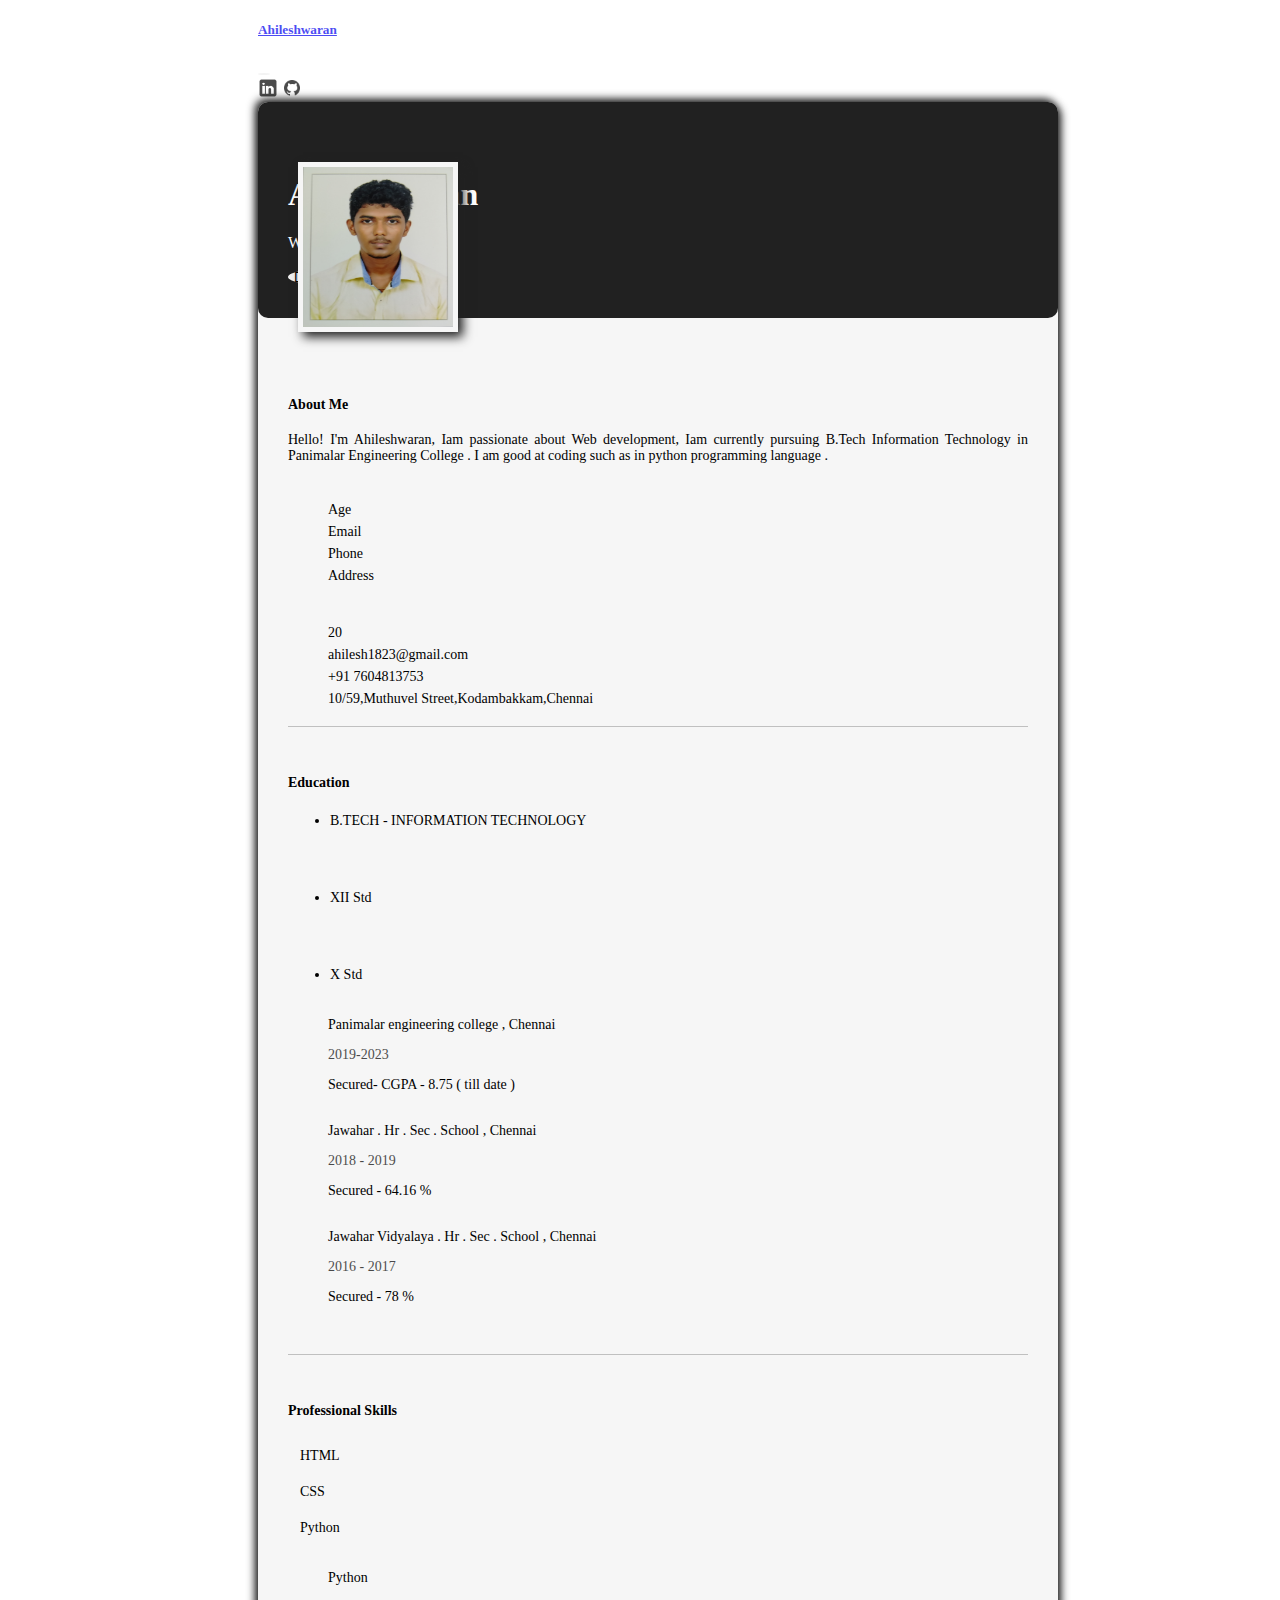
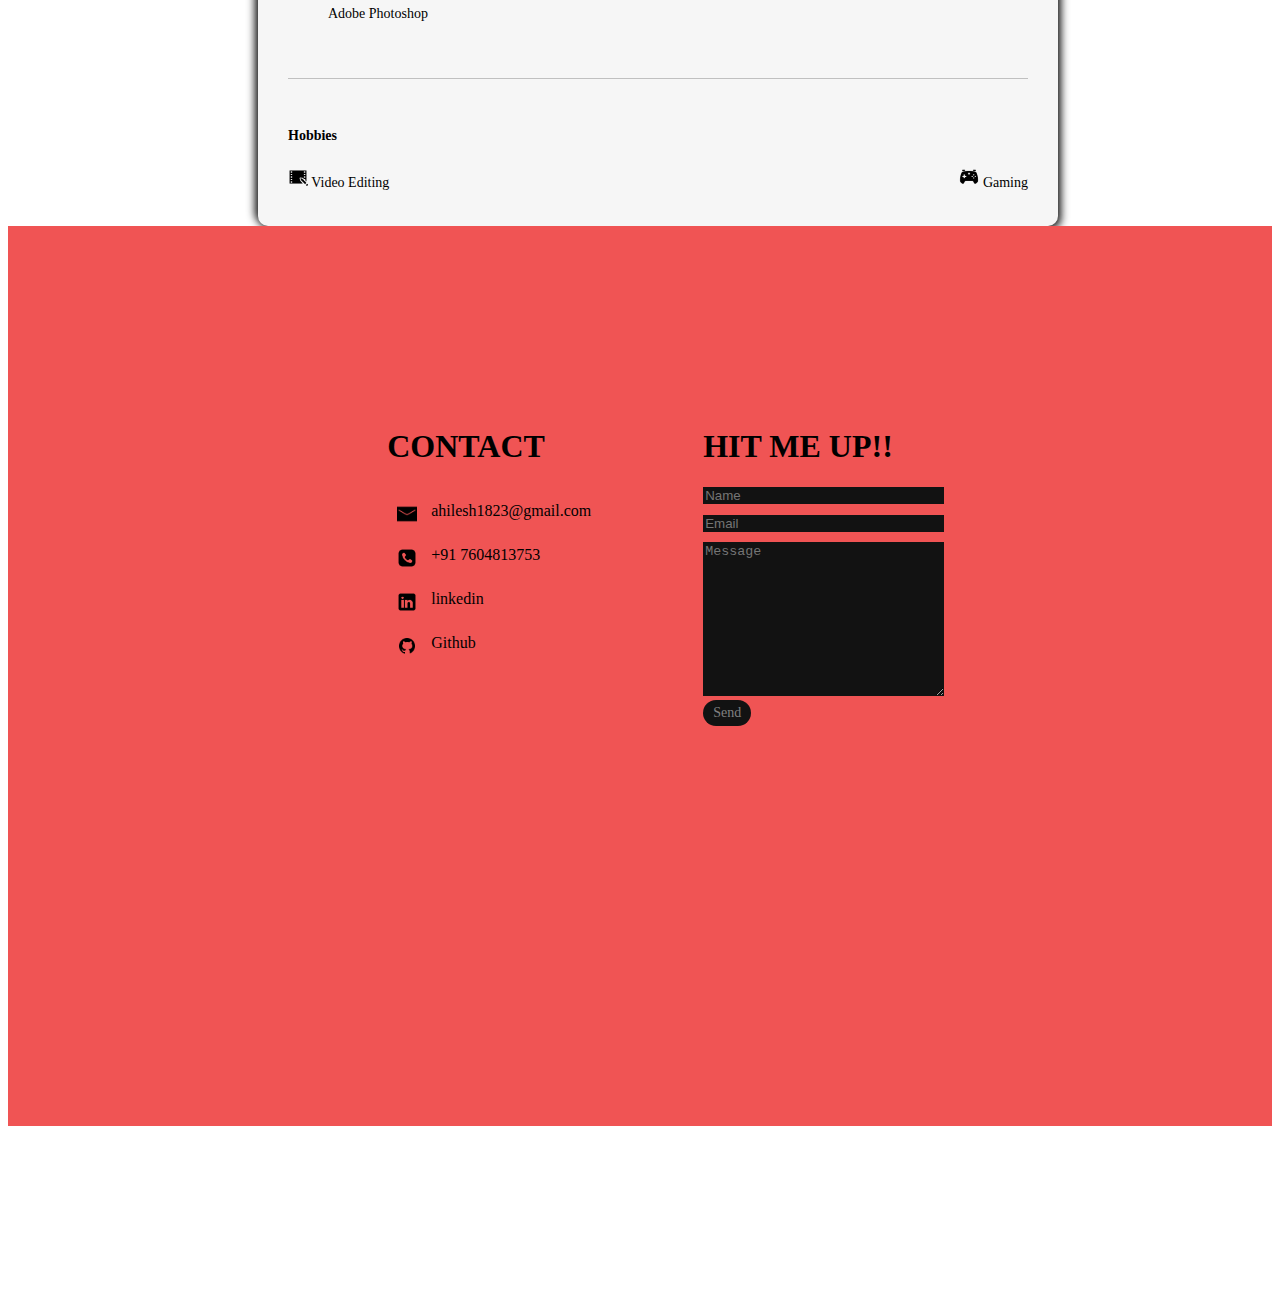
<file: 211419205010-assignment1/index.html>
<!DOCTYPE html>
<html lang="en">
<head>
    <meta charset="UTF-8">
    <meta http-equiv="X-UA-Compatible" content="IE=edge">
    <meta name="viewport" content="width=device-width, initial-scale=1.0">
    <title>Document</title>
    <link href="https://cdn.jsdelivr.net/npm/bootstrap@5.2.1/dist/css/bootstrap.min.css" rel="stylesheet"
        integrity="sha384-iYQeCzEYFbKjA/T2uDLTpkwGzCiq6soy8tYaI1GyVh/UjpbCx/TYkiZhlZB6+fzT" crossorigin="anonymous">
    <link rel="stylesheet" href="styles.css">  
    <!-- <link rel="stylesheet" href="styles1.css"> -->
    <script src="https://cdn.jsdelivr.net/npm/bootstrap@5.2.1/dist/js/bootstrap.bundle.min.js"
        integrity="sha384-u1OknCvxWvY5kfmNBILK2hRnQC3Pr17a+RTT6rIHI7NnikvbZlHgTPOOmMi466C8"
        crossorigin="anonymous"></script>
</head>
<body>
    <div class="resume">
<div >
    <nav class="navbar navbar-expand-lg ">
        <div class="container-fluid">
            <a class="navbar-brand" href="#"><h5>Ahileshwaran</h5></a>
            <button class="navbar-toggler" type="button" data-bs-toggle="collapse" data-bs-target="#navbarNavAltMarkup"
                aria-controls="navbarNavAltMarkup" aria-expanded="false" aria-label="Toggle navigation">
                <span class="navbar-toggler-icon"></span>
            </button>
            <div class="collapse navbar-collapse navitems" id="navbarNavAltMarkup">
                <div class="navbar-nav">
                    <a class="nav-link active" aria-current="page" href="https://www.linkedin.com"><img src="icons8-linkedin-500.png" alt=""></a>
                    <a class="nav-link" href="https://github.com/Ahileshwaran23"><img src="icons8-github-480.png" alt=""></a>
                  
                </div>
            </div>
        </div>
    </nav>
</div>
<div>
<div class="profile-body">
        <!-- profile header  -->
        <div class="container profile-header">
            <div class="row">
                <div class="col-4">
                    <img class="dp" src="resume_profile2.jpg" alt="" srcset="">
                </div>
                <div class="col-8 profile-header-content">
                    <h1>Ahileshwaran</h1>
                    <p>Web developer</p>
                    <a href="https://drive.google.com/file/d/1okvhsngwwv8Gbgphu_BBqQxTH2Rqp3XQ/view?usp=sharing"><button type="button" class="btn btn-light ">Download CV</button></a> 
                    <!-- <button type="button" class="btn btn-light b1">Hire Me</button> -->
                    <a href="#footer"><button type="button" class="btn btn-outline-light">Hire Me</button></a>

                </div>
            </div>
        </div>
        
        <!-- profile body about me -->
        <div class="container aboutme">
                    <div class="row">
                        <div class="col-5">
                            <h4>About Me</h4>
                            <p>Hello! I'm Ahileshwaran,  Iam passionate about Web development, Iam currently pursuing B.Tech Information Technology in
                                Panimalar Engineering College . I am good at coding such as in python programming language .</p>
                        </div>
                        <div class="col-2 aboutme-list ">
                            <ul>
                                <li>Age</li>
                                <li>Email</li>
                                <li>Phone</li>
                                <li>Address</li>
                            </ul>

                        </div>
                        <div class="col-5 aboutme-list">
                            <ul>
                            <li>20</li>
                            <li>ahilesh1823@gmail.com</li>
                            <li>+91 7604813753</li>
                            <li>10/59,Muthuvel Street,Kodambakkam,Chennai</li>
                            </ul>
                        
                        </div>
                </div>
                
            
        </div>
        <div class="line"></div>
        <!-- profile body Education  -->
        <div class="container education">
            <h4>Education</h4>
            <div class="row">
                <div class="col-6 education1">
                    <ul>
                        <li class="li1">B.TECH - INFORMATION
                            TECHNOLOGY</li>
                        <li class="li2">XII Std</li>
                        <li class="li3">X Std</li>
                    </ul>
                </div>
                <div class="col-6 education2">
                    <ul>
                        <li>
                            <p>Panimalar engineering college , Chennai</p>
                            <p class="year">2019-2023</p>
                            <p>Secured- CGPA - 8.75 ( till date )</p>
                        </li>
                        <li>
                            <p>Jawahar . Hr .
                                Sec . School , Chennai</p>
                            <p class="year">2018 - 2019</p>
                            <p>Secured - 64.16 %</p>
                        </li>
                        <li>
                            <p>Jawahar Vidyalaya . Hr . Sec .
                                School , Chennai</p>
                            <p class="year">2016 - 2017</p>
                            <p>Secured - 78 %</p>
                        </li>
                    </ul>
                </div>
            </div>
        </div>
        <div class="line"></div>
        <!-- profile body professional skills -->
        <div class="container professionalskills">

            <h4>Professional Skills</h4>
            <div class="row">
                <div class="col-6 professionalskills1">
                    
                    <ul>
                        <li>HTML</li>
                        <div class="progress">
                            <div class="progress-bar" role="progressbar" aria-label="Basic example" style="width: 25%" aria-valuenow="25"
                                aria-valuemin="0" aria-valuemax="100"></div>
                        </div>
                        <li>CSS</li>
                        <div class="progress">
                            <div class="progress-bar" role="progressbar" aria-label="Basic example" style="width: 25%" aria-valuenow="25"
                                aria-valuemin="0" aria-valuemax="100"></div>
                        </div>
                        <li>Python</li>
                        <div class="progress">
                            <div class="progress-bar" role="progressbar" aria-label="Basic example" style="width: 25%" aria-valuenow="25"
                                aria-valuemin="0" aria-valuemax="100"></div>
                        </div>
                    </ul>
                </div>
                <div class="col-6 professionalskills2">
                    
                    <ul>
                        <li>Python</li>
                        <div class="progress">
                            <div class="progress-bar" role="progressbar" aria-label="Basic example" style="width: 25%" aria-valuenow="25"
                                aria-valuemin="0" aria-valuemax="100"></div>
                        </div>
                       
                        <li>Adobe Photoshop</li>
                        <div class="progress">
                            <div class="progress-bar" role="progressbar" aria-label="Basic example" style="width: 25%" aria-valuenow="25"
                                aria-valuemin="0" aria-valuemax="100"></div>
                        </div>
                    </ul>
                </div>
            </div>

        </div>
        <div class="line"></div>
       
        <!-- profile body Hobbies  -->
        <div class="container hobbies ">
            <h4>Hobbies</h4>
            <div class="hobbieslist">
                
                    <div><img src="icons8-video-editing-64.png" alt="" srcset="">
                        Video Editing</div>

                    <div><img src="icons8-game-controller-64.png" alt="" srcset="">
                        Gaming</div>
                
            </div>
            
        </div>

       
</div>
</div>
</div>




<!-- footer  -->



<div id="footer" class="main">
    <div class="left">
        <h1>CONTACT</h1>
        <div class="list">
            <img src="icons8-mail-100.png" alt="">
            <p>ahilesh1823@gmail.com</p>
        </div>
        <div class="list">
            <img src="icons8-phone-500.png" alt="">
            <p>+91 7604813753</p>
        </div>
        <div class="list">
            <a href="https://www.linkedin.com"><img src="icons8-linkedin-500.png" alt="">
                <p>linkedin</p>
            </a>

        </div>
        <div class="list">
            <a href="https://github.com/Ahileshwaran23"><img src="icons8-github-480.png" alt="">
                <p>Github</p>
            </a>

        </div>
    </div>
    <div class="right">
        <h1>HIT ME UP!!</h1>
        <form action="mailto:miniprojectmjg@gmail.com" method="post">
            <div class="right-list"> <input type="text" name="" maxlength="100" placeholder="Name" id=""></div>
            <div class="right-list"> <input type="text" name="" placeholder="Email" id=""></div>
            <div class="right-list"><textarea name="" placeholder="Message" id="" cols="30" rows="10"></textarea></div>
            <button class="btn" type="submit">Send</button>
        </form>
    </div>
</div>
</body>
</html>
</file>
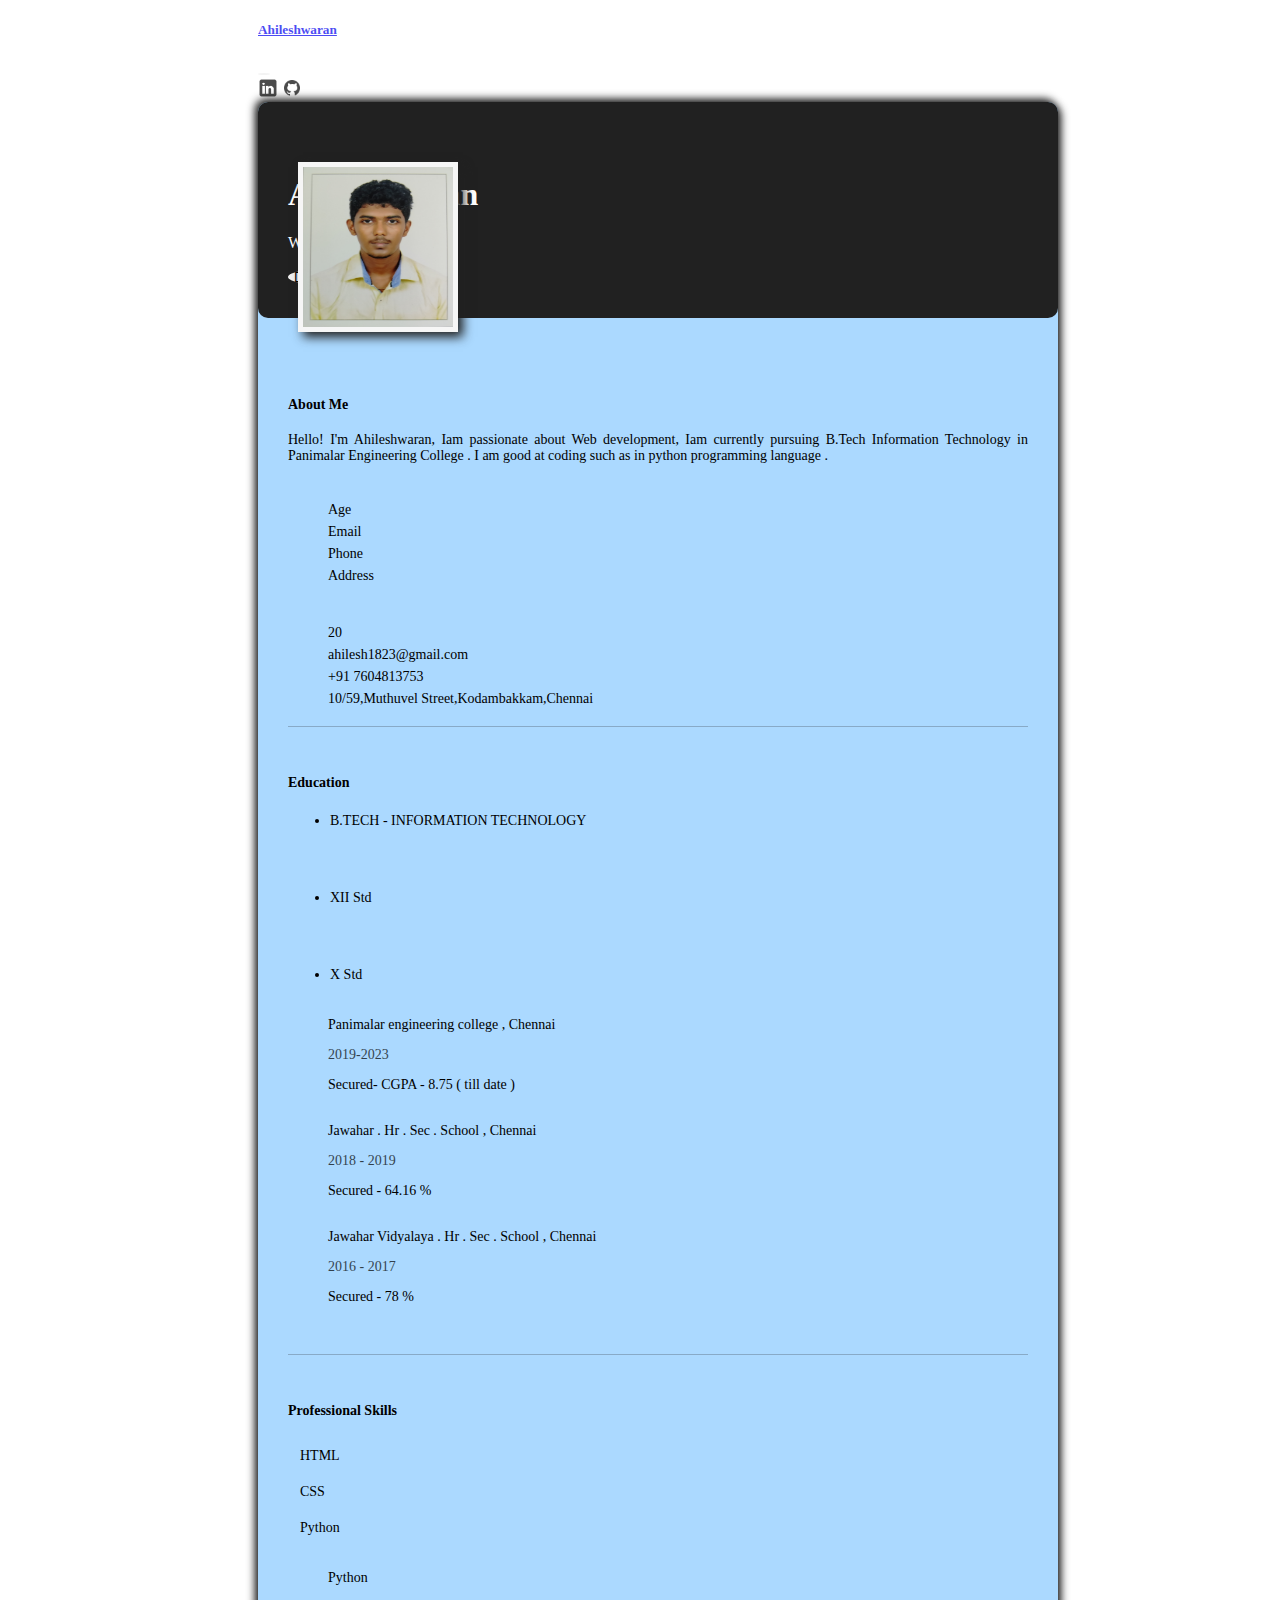
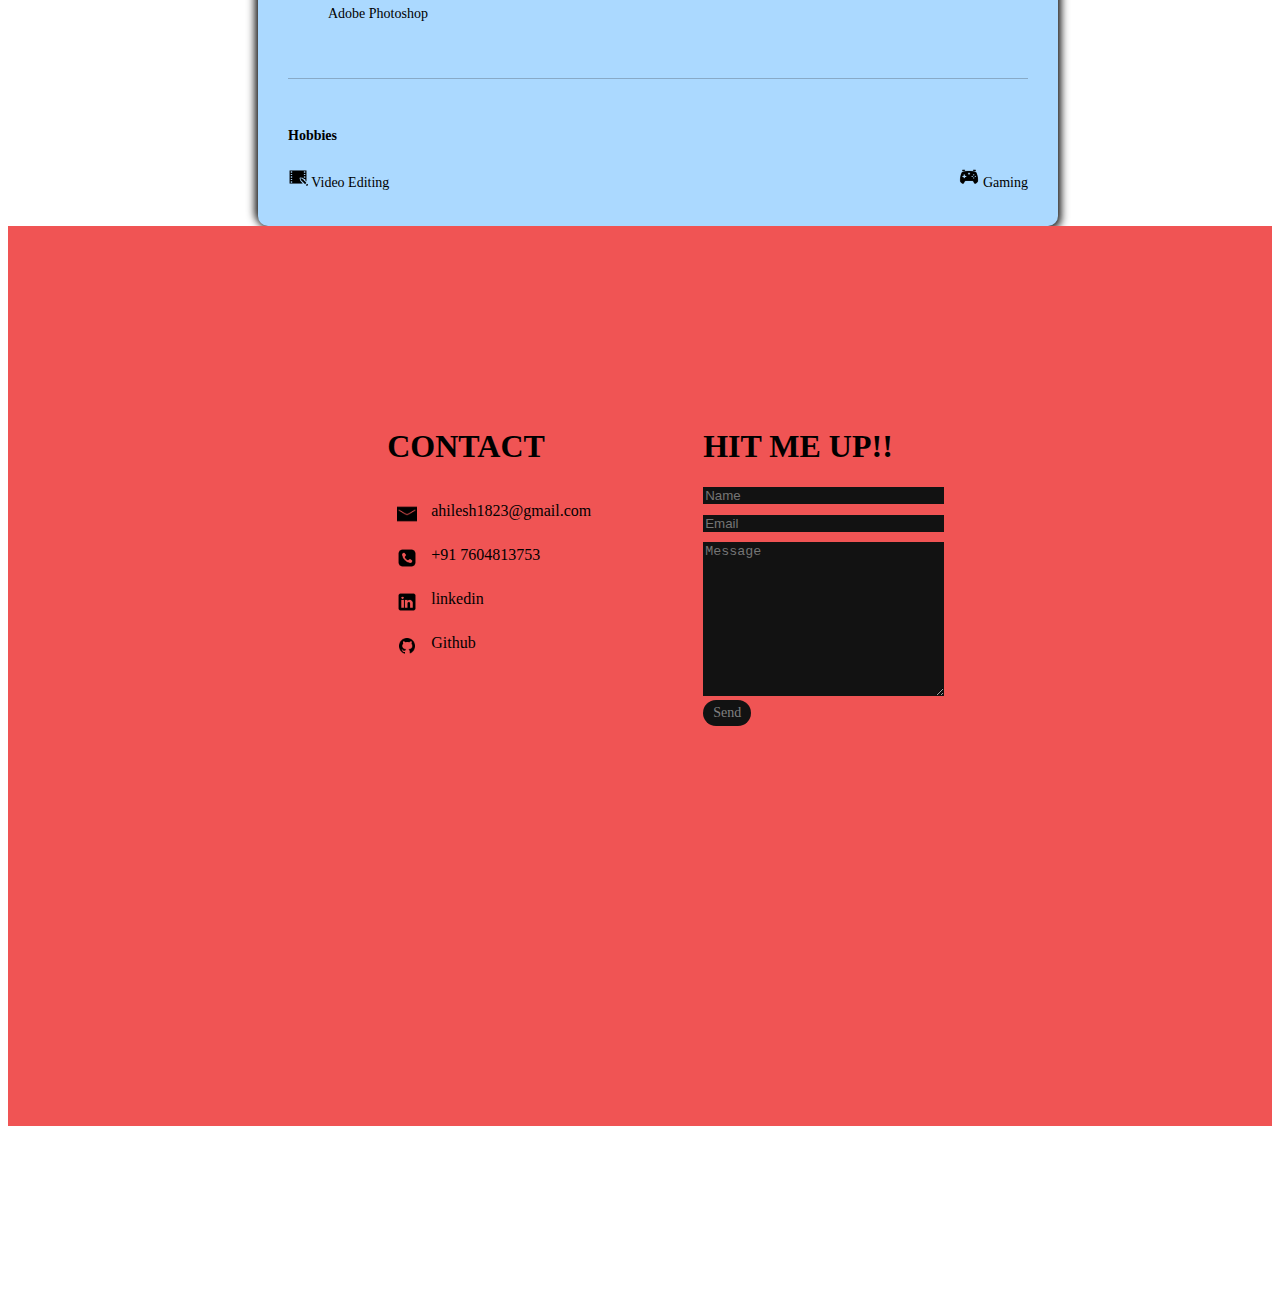
<file: Assignments/AHILESHWARAN (Team Member3)/Assignment1/index.html>
<!DOCTYPE html>
<html lang="en">
<head>
    <meta charset="UTF-8">
    <meta http-equiv="X-UA-Compatible" content="IE=edge">
    <meta name="viewport" content="width=device-width, initial-scale=1.0">
    <title>Document</title>
    <link href="https://cdn.jsdelivr.net/npm/bootstrap@5.2.1/dist/css/bootstrap.min.css" rel="stylesheet"
        integrity="sha384-iYQeCzEYFbKjA/T2uDLTpkwGzCiq6soy8tYaI1GyVh/UjpbCx/TYkiZhlZB6+fzT" crossorigin="anonymous">
    <link rel="stylesheet" href="styles.css">  
    <!-- <link rel="stylesheet" href="styles1.css"> -->
    <script src="https://cdn.jsdelivr.net/npm/bootstrap@5.2.1/dist/js/bootstrap.bundle.min.js"
        integrity="sha384-u1OknCvxWvY5kfmNBILK2hRnQC3Pr17a+RTT6rIHI7NnikvbZlHgTPOOmMi466C8"
        crossorigin="anonymous"></script>
</head>
<body>
    <div class="resume">
<div >
    <nav class="navbar navbar-expand-lg ">
        <div class="container-fluid">
            <a class="navbar-brand" href="#"><h5>Ahileshwaran</h5></a>
            <button class="navbar-toggler" type="button" data-bs-toggle="collapse" data-bs-target="#navbarNavAltMarkup"
                aria-controls="navbarNavAltMarkup" aria-expanded="false" aria-label="Toggle navigation">
                <span class="navbar-toggler-icon"></span>
            </button>
            <div class="collapse navbar-collapse navitems" id="navbarNavAltMarkup">
                <div class="navbar-nav">
                    <a class="nav-link active" aria-current="page" href="https://www.linkedin.com"><img src="icons8-linkedin-500.png" alt=""></a>
                    <a class="nav-link" href="https://github.com/Ahileshwaran23"><img src="icons8-github-480.png" alt=""></a>
                  
                </div>
            </div>
        </div>
    </nav>
</div>
<div>
<div class="profile-body">
        <!-- profile header  -->
        <div class="container profile-header">
            <div class="row">
                <div class="col-4">
                    <img class="dp" src="resume_profile2.jpg" alt="" srcset="">
                </div>
                <div class="col-8 profile-header-content">
                    <h1>Ahileshwaran</h1>
                    <p>Web developer</p>
                    <a href="https://drive.google.com/file/d/1okvhsngwwv8Gbgphu_BBqQxTH2Rqp3XQ/view?usp=sharing"><button type="button" class="btn btn-light ">Download CV</button></a> 
                    <!-- <button type="button" class="btn btn-light b1">Hire Me</button> -->
                    <a href="#footer"><button type="button" class="btn btn-outline-light">Hire Me</button></a>

                </div>
            </div>
        </div>
        
        <!-- profile body about me -->
        <div class="container aboutme">
                    <div class="row">
                        <div class="col-5">
                            <h4>About Me</h4>
                            <p>Hello! I'm Ahileshwaran,  Iam passionate about Web development, Iam currently pursuing B.Tech Information Technology in
                                Panimalar Engineering College . I am good at coding such as in python programming language .</p>
                        </div>
                        <div class="col-2 aboutme-list ">
                            <ul>
                                <li>Age</li>
                                <li>Email</li>
                                <li>Phone</li>
                                <li>Address</li>
                            </ul>

                        </div>
                        <div class="col-5 aboutme-list">
                            <ul>
                            <li>20</li>
                            <li>ahilesh1823@gmail.com</li>
                            <li>+91 7604813753</li>
                            <li>10/59,Muthuvel Street,Kodambakkam,Chennai</li>
                            </ul>
                        
                        </div>
                </div>
                
            
        </div>
        <div class="line"></div>
        <!-- profile body Education  -->
        <div class="container education">
            <h4>Education</h4>
            <div class="row">
                <div class="col-6 education1">
                    <ul>
                        <li class="li1">B.TECH - INFORMATION
                            TECHNOLOGY</li>
                        <li class="li2">XII Std</li>
                        <li class="li3">X Std</li>
                    </ul>
                </div>
                <div class="col-6 education2">
                    <ul>
                        <li>
                            <p>Panimalar engineering college , Chennai</p>
                            <p class="year">2019-2023</p>
                            <p>Secured- CGPA - 8.75 ( till date )</p>
                        </li>
                        <li>
                            <p>Jawahar . Hr .
                                Sec . School , Chennai</p>
                            <p class="year">2018 - 2019</p>
                            <p>Secured - 64.16 %</p>
                        </li>
                        <li>
                            <p>Jawahar Vidyalaya . Hr . Sec .
                                School , Chennai</p>
                            <p class="year">2016 - 2017</p>
                            <p>Secured - 78 %</p>
                        </li>
                    </ul>
                </div>
            </div>
        </div>
        <div class="line"></div>
        <!-- profile body professional skills -->
        <div class="container professionalskills">

            <h4>Professional Skills</h4>
            <div class="row">
                <div class="col-6 professionalskills1">
                    
                    <ul>
                        <li>HTML</li>
                        <div class="progress">
                            <div class="progress-bar" role="progressbar" aria-label="Basic example" style="width: 25%" aria-valuenow="25"
                                aria-valuemin="0" aria-valuemax="100"></div>
                        </div>
                        <li>CSS</li>
                        <div class="progress">
                            <div class="progress-bar" role="progressbar" aria-label="Basic example" style="width: 25%" aria-valuenow="25"
                                aria-valuemin="0" aria-valuemax="100"></div>
                        </div>
                        <li>Python</li>
                        <div class="progress">
                            <div class="progress-bar" role="progressbar" aria-label="Basic example" style="width: 25%" aria-valuenow="25"
                                aria-valuemin="0" aria-valuemax="100"></div>
                        </div>
                    </ul>
                </div>
                <div class="col-6 professionalskills2">
                    
                    <ul>
                        <li>Python</li>
                        <div class="progress">
                            <div class="progress-bar" role="progressbar" aria-label="Basic example" style="width: 25%" aria-valuenow="25"
                                aria-valuemin="0" aria-valuemax="100"></div>
                        </div>
                       
                        <li>Adobe Photoshop</li>
                        <div class="progress">
                            <div class="progress-bar" role="progressbar" aria-label="Basic example" style="width: 25%" aria-valuenow="25"
                                aria-valuemin="0" aria-valuemax="100"></div>
                        </div>
                    </ul>
                </div>
            </div>

        </div>
        <div class="line"></div>
       
        <!-- profile body Hobbies  -->
        <div class="container hobbies ">
            <h4>Hobbies</h4>
            <div class="hobbieslist">
                
                    <div><img src="icons8-video-editing-64.png" alt="" srcset="">
                        Video Editing</div>

                    <div><img src="icons8-game-controller-64.png" alt="" srcset="">
                        Gaming</div>
                
            </div>
            
        </div>

       
</div>
</div>
</div>




<!-- footer  -->



<div id="footer" class="main">
    <div class="left">
        <h1>CONTACT</h1>
        <div class="list">
            <img src="icons8-mail-100.png" alt="">
            <p>ahilesh1823@gmail.com</p>
        </div>
        <div class="list">
            <img src="icons8-phone-500.png" alt="">
            <p>+91 7604813753</p>
        </div>
        <div class="list">
            <a href="https://www.linkedin.com"><img src="icons8-linkedin-500.png" alt="">
                <p>linkedin</p>
            </a>

        </div>
        <div class="list">
            <a href="https://github.com/Ahileshwaran23"><img src="icons8-github-480.png" alt="">
                <p>Github</p>
            </a>

        </div>
    </div>
    <div class="right">
        <h1>HIT ME UP!!</h1>
        <form action="mailto:miniprojectmjg@gmail.com" method="post">
            <div class="right-list"> <input type="text" name="" maxlength="100" placeholder="Name" id=""></div>
            <div class="right-list"> <input type="text" name="" placeholder="Email" id=""></div>
            <div class="right-list"><textarea name="" placeholder="Message" id="" cols="30" rows="10"></textarea></div>
            <button class="btn" type="submit">Send</button>
        </form>
    </div>
</div>
</body>
</html>
</file>
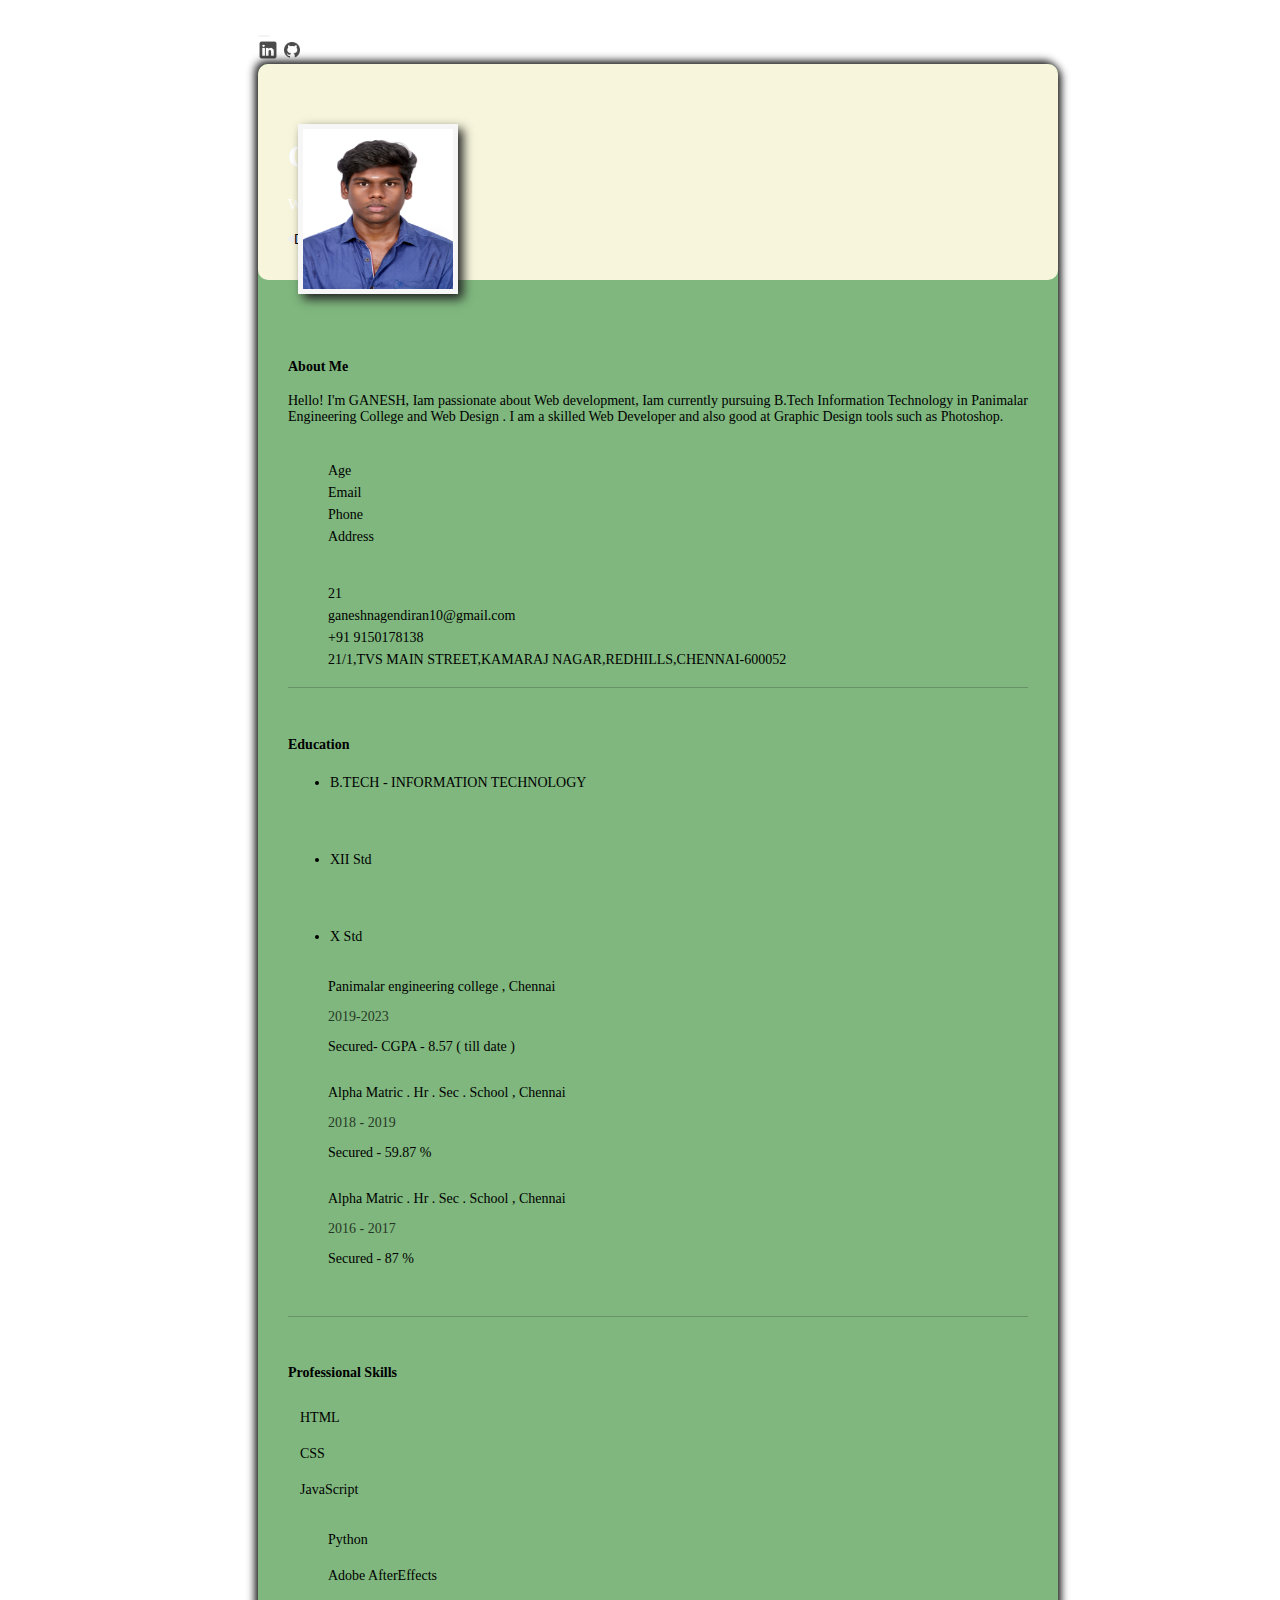
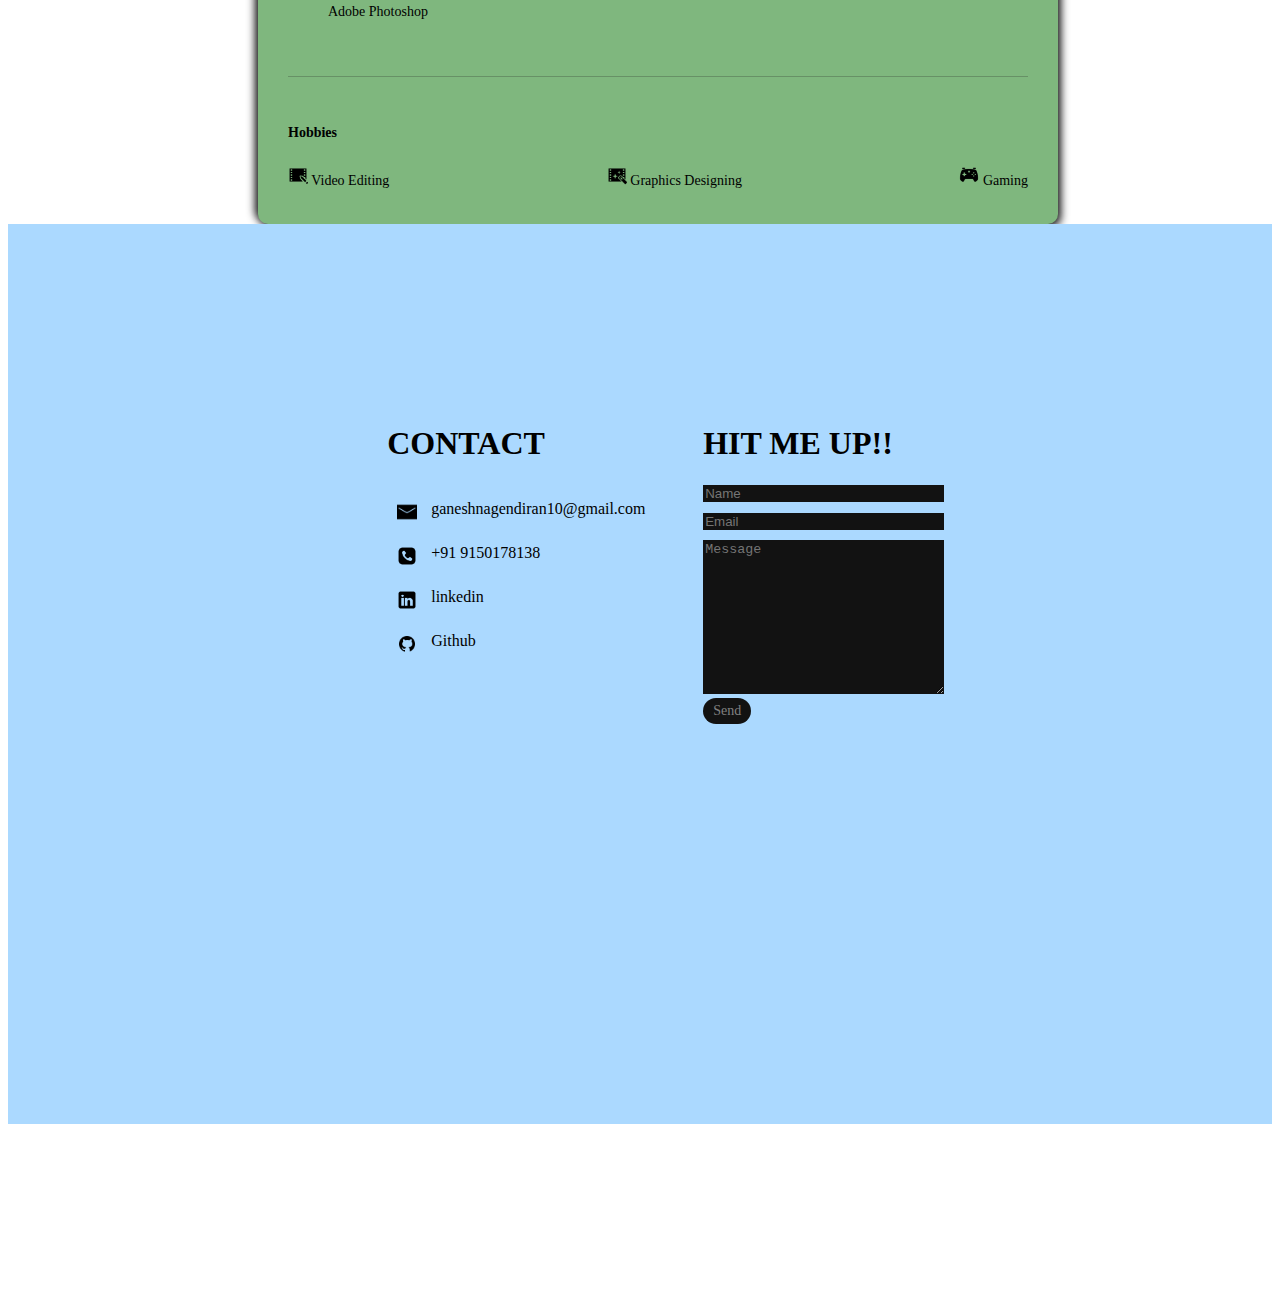
<file: Assignments/GANESH (Team Member2)/Assignment1/index.html>
<!DOCTYPE html>
<html lang="en">
<head>
    <meta charset="UTF-8">
    <meta http-equiv="X-UA-Compatible" content="IE=edge">
    <meta name="viewport" content="width=device-width, initial-scale=1.0">
    <title>Document</title>
    <link href="https://cdn.jsdelivr.net/npm/bootstrap@5.2.1/dist/css/bootstrap.min.css" rel="stylesheet"
        integrity="sha384-iYQeCzEYFbKjA/T2uDLTpkwGzCiq6soy8tYaI1GyVh/UjpbCx/TYkiZhlZB6+fzT" crossorigin="anonymous">
    <link rel="stylesheet" href="styles.css">  
    <!-- <link rel="stylesheet" href="styles1.css"> -->
    <script src="https://cdn.jsdelivr.net/npm/bootstrap@5.2.1/dist/js/bootstrap.bundle.min.js"
        integrity="sha384-u1OknCvxWvY5kfmNBILK2hRnQC3Pr17a+RTT6rIHI7NnikvbZlHgTPOOmMi466C8"
        crossorigin="anonymous"></script>
</head>
<body>
    <div class="resume">
<div >
    <nav class="navbar navbar-expand-lg ">
        <div class="container-fluid">
            <a class="navbar-brand" href="#"><h5><GANESH class="N"></GANESH></h5></a>
            <button class="navbar-toggler" type="button" data-bs-toggle="collapse" data-bs-target="#navbarNavAltMarkup"
                aria-controls="navbarNavAltMarkup" aria-expanded="false" aria-label="Toggle navigation">
                <span class="navbar-toggler-icon"></span>
            </button>
            <div class="collapse navbar-collapse navitems" id="navbarNavAltMarkup">
                <div class="navbar-nav">
                    <a class="nav-link active" aria-current="page" href="https://www.linkedin.com/mwlite/in/ganesh-n-03ba18247"><img src="icons8-linkedin-500.png" alt=""></a>
                    <a class="nav-link" href="https://github.com/GaneshNagendiran"><img src="icons8-github-480.png" alt=""></a>
                  
                </div>
            </div>
        </div>
    </nav>
</div>
<div>
<div class="profile-body">
        <!-- profile header  -->
        <div class="container profile-header">
            <div class="row">
                <div class="col-4">
                    <img class="dp" src="ganesh.jpg" alt="" srcset="">
                </div>
                <div class="col-8 profile-header-content">
                    <h1>GANESH</h1>
                    <p>Web developer</p>
                    <a href="https://drive.google.com/file/d/1UqUB_WsAuCzu31RA4E6O8EPtYhiUnBd9/view?usp=sharing"><button type="button" class="btn btn-light ">Download CV</button></a> 
                    <!-- <button type="button" class="btn btn-light b1">Hire Me</button> -->
                    <a href="#footer"><button type="button" class="btn btn-outline-light">Hire Me</button></a>

                </div>
            </div>
        </div>
        
        <!-- profile body about me -->
        <div class="container aboutme">
                    <div class="row">
                        <div class="col-5">
                            <h4>About Me</h4>
                            <p>Hello! I'm GANESH,  Iam passionate about Web development, Iam currently pursuing B.Tech Information Technology in
                                Panimalar Engineering College and Web Design . I am a skilled Web Developer and also good at Graphic Design tools
                                such as Photoshop.</p>
                        </div>
                        <div class="col-2 aboutme-list ">
                            <ul>
                                <li>Age</li>
                                <li>Email</li>
                                <li>Phone</li>
                                <li>Address</li>
                            </ul>

                        </div>
                        <div class="col-5 aboutme-list">
                            <ul>
                            <li>21</li>
                            <li>ganeshnagendiran10@gmail.com</li>
                            <li>+91 9150178138</li>
                            <li>21/1,TVS MAIN STREET,KAMARAJ NAGAR,REDHILLS,CHENNAI-600052</li>
                            </ul>
                        
                        </div>
                </div>
                
            
        </div>
        <div class="line"></div>
        <!-- profile body Education  -->
        <div class="container education">
            <h4>Education</h4>
            <div class="row">
                <div class="col-6 education1">
                    <ul>
                        <li class="li1">B.TECH - INFORMATION
                            TECHNOLOGY</li>
                        <li class="li2">XII Std</li>
                        <li class="li3">X Std</li>
                    </ul>
                </div>
                <div class="col-6 education2">
                    <ul>
                        <li>
                            <p>Panimalar engineering college , Chennai</p>
                            <p class="year">2019-2023</p>
                            <p>Secured- CGPA - 8.57 ( till date )</p>
                        </li>
                        <li>
                            <p>Alpha Matric . Hr .
                                Sec . School , Chennai</p>
                            <p class="year">2018 - 2019</p>
                            <p>Secured - 59.87 %</p>
                        </li>
                        <li>
                            <p>Alpha Matric . Hr . Sec .
                                School , Chennai</p>
                            <p class="year">2016 - 2017</p>
                            <p>Secured - 87 %</p>
                        </li>
                    </ul>
                </div>
            </div>
        </div>
        <div class="line"></div>
        <!-- profile body professional skills -->
        <div class="container professionalskills">

            <h4>Professional Skills</h4>
            <div class="row">
                <div class="col-6 professionalskills1">
                    
                    <ul>
                        <li>HTML</li>
                        <div class="progress">
                            <div class="progress-bar" role="progressbar" aria-label="Basic example" style="width: 25%" aria-valuenow="25"
                                aria-valuemin="0" aria-valuemax="100"></div>
                        </div>
                        <li>CSS</li>
                        <div class="progress">
                            <div class="progress-bar" role="progressbar" aria-label="Basic example" style="width: 25%" aria-valuenow="25"
                                aria-valuemin="0" aria-valuemax="100"></div>
                        </div>
                        <li>JavaScript</li>
                        <div class="progress">
                            <div class="progress-bar" role="progressbar" aria-label="Basic example" style="width: 25%" aria-valuenow="25"
                                aria-valuemin="0" aria-valuemax="100"></div>
                        </div>
                    </ul>
                </div>
                <div class="col-6 professionalskills2">
                    
                    <ul>
                        <li>Python</li>
                        <div class="progress">
                            <div class="progress-bar" role="progressbar" aria-label="Basic example" style="width: 25%" aria-valuenow="25"
                                aria-valuemin="0" aria-valuemax="100"></div>
                        </div>
                        <li>Adobe AfterEffects</li>
                        <div class="progress">
                            <div class="progress-bar" role="progressbar" aria-label="Basic example" style="width: 25%" aria-valuenow="25"
                                aria-valuemin="0" aria-valuemax="100"></div>
                        </div>
                        <li>Adobe Photoshop</li>
                        <div class="progress">
                            <div class="progress-bar" role="progressbar" aria-label="Basic example" style="width: 25%" aria-valuenow="25"
                                aria-valuemin="0" aria-valuemax="100"></div>
                        </div>
                    </ul>
                </div>
            </div>

        </div>
        <div class="line"></div>
       
        <!-- profile body Hobbies  -->
        <div class="container hobbies ">
            <h4>Hobbies</h4>
            <div class="hobbieslist">
                
                    <div><img src="icons8-video-editing-64.png" alt="" srcset="">
                        Video Editing</div>

                    <div><img src="icons8-visual-effects-64.png" alt="" srcset="">
                        Graphics Designing</div>
                    <div><img src="icons8-game-controller-64.png" alt="" srcset="">
                        Gaming</div>
                
            </div>
            
        </div>

       
</div>
</div>
</div>




<!-- footer  -->



<div id="footer" class="main">
    <div class="left">
        <h1>CONTACT</h1>
        <div class="list">
            <img src="icons8-mail-100.png" alt="">
            <p>ganeshnagendiran10@gmail.com</p>
        </div>
        <div class="list">
            <img src="icons8-phone-500.png" alt="">
            <p>+91 9150178138</p>
        </div>
        <div class="list">
            <a href="https://www.linkedin.com/mwlite/in/ganesh-n-03ba18247"><img src="icons8-linkedin-500.png" alt="">
                <p>linkedin</p>
            </a>

        </div>
        <div class="list">
            <a href="https://github.com/GaneshNagendiran"><img src="icons8-github-480.png" alt="">
                <p>Github</p>
            </a>

        </div>
    </div>
    <div class="right">
        <h1>HIT ME UP!!</h1>
        <form action="mailto:miniprojectmjg@gmail.com" method="post">
            <div class="right-list"> <input type="text" name="" maxlength="100" placeholder="Name" id=""></div>
            <div class="right-list"> <input type="text" name="" placeholder="Email" id=""></div>
            <div class="right-list"><textarea name="" placeholder="Message" id="" cols="30" rows="10"></textarea></div>
            <button class="btn" type="submit">Send</button>
        </form>
    </div>
</div>
</body>
</html>
</file>
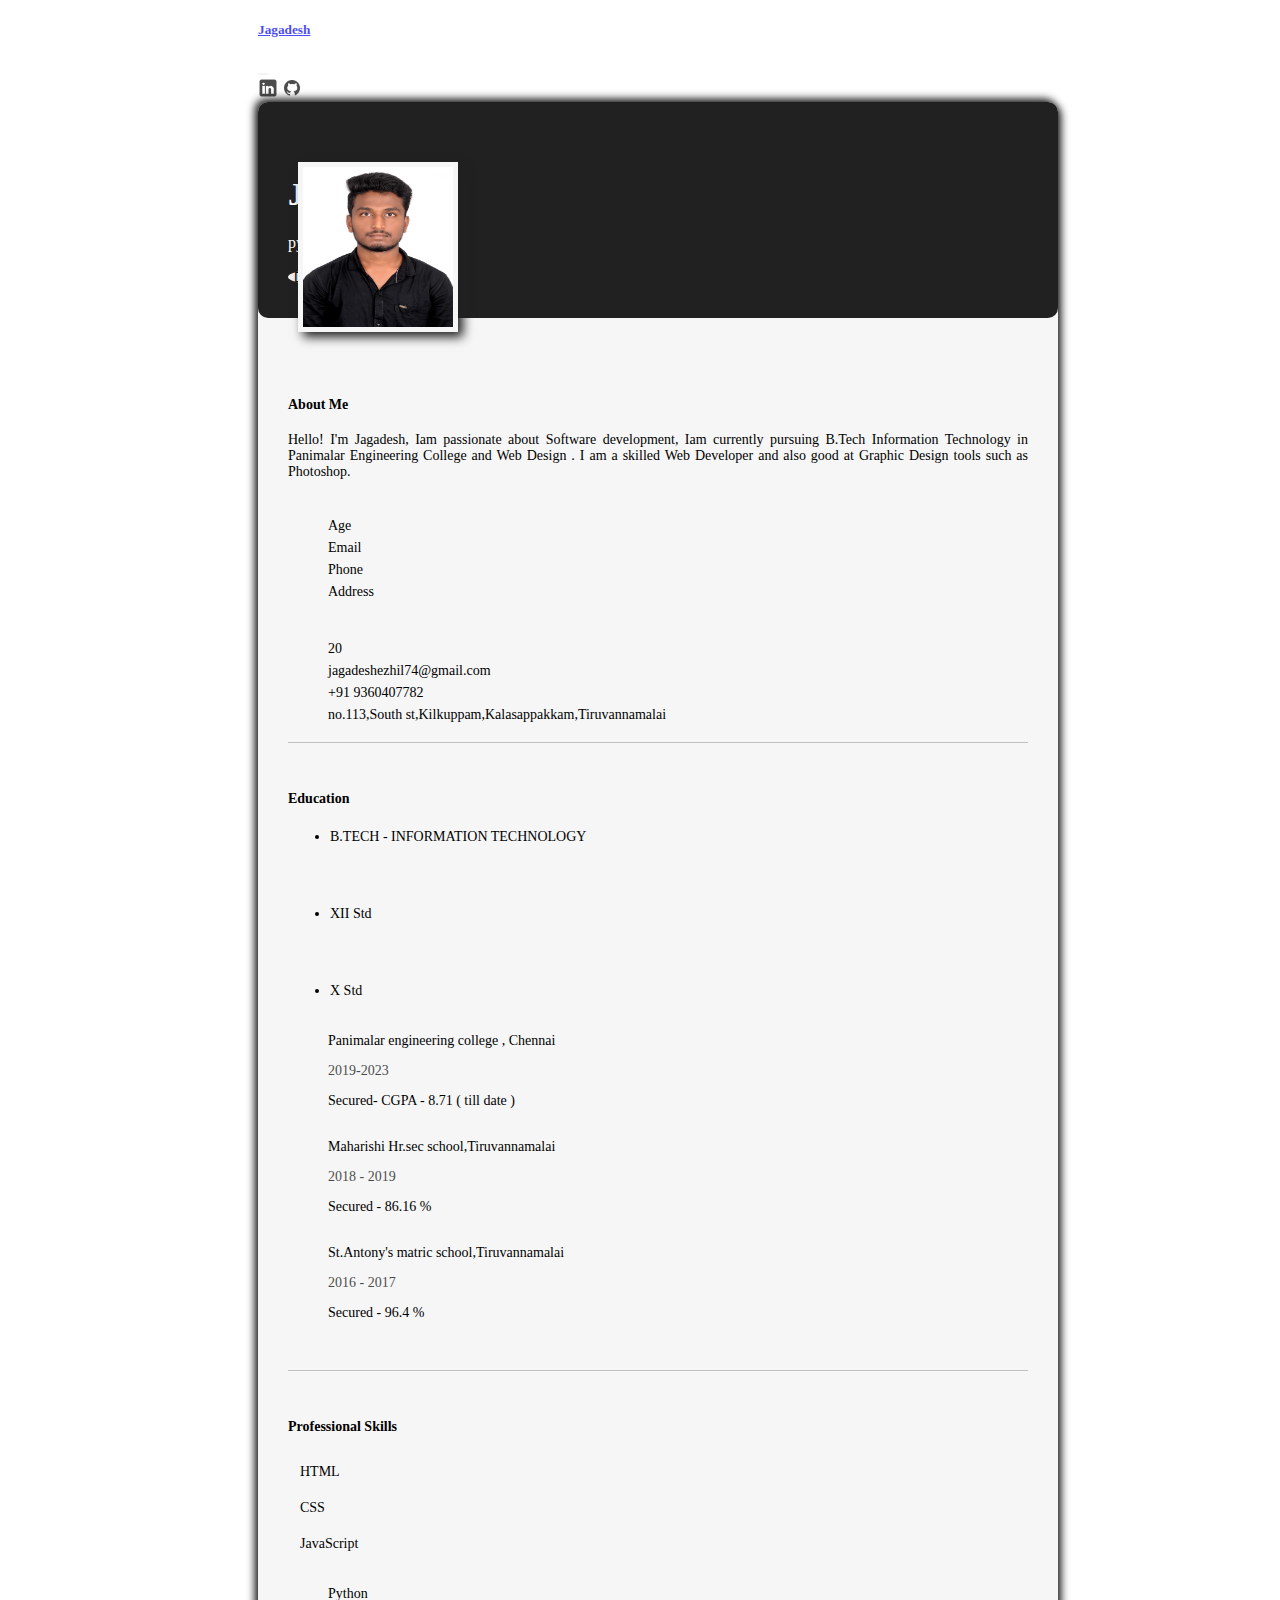
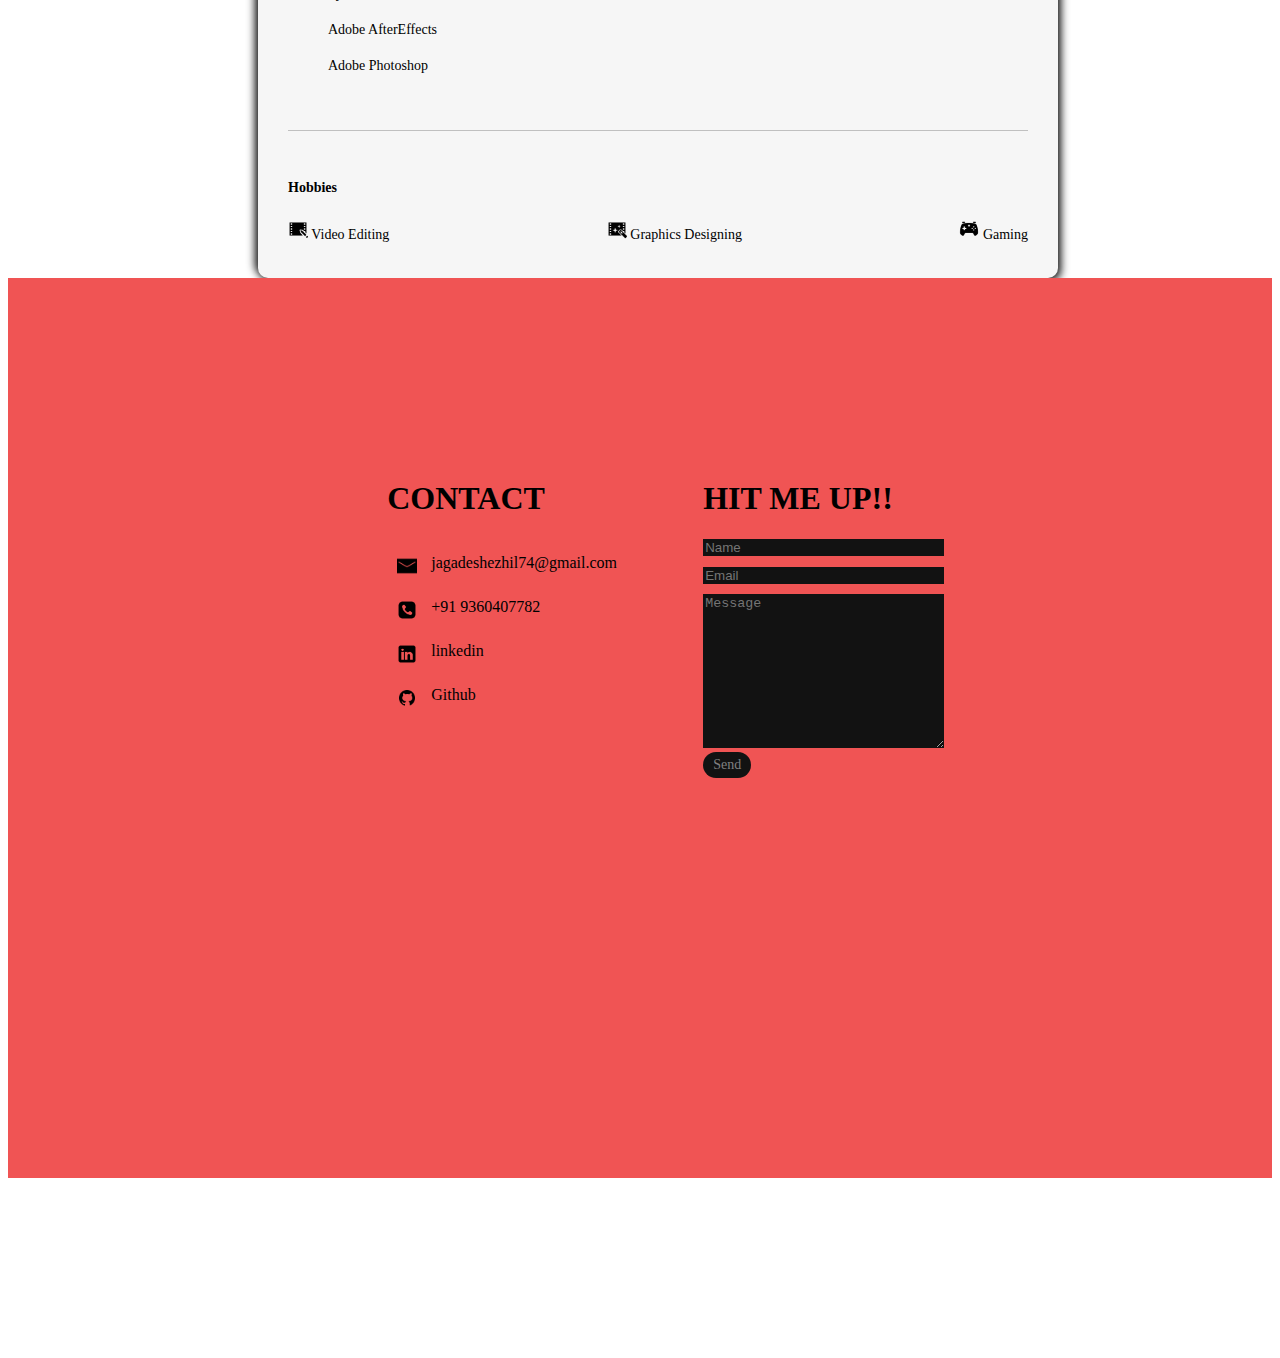
<file: Assignments/JAGADESH (Team Member1)/Assignment1/index.html>
<!DOCTYPE html>
<html lang="en">
<head>
    <meta charset="UTF-8">
    <meta http-equiv="X-UA-Compatible" content="IE=edge">
    <meta name="viewport" content="width=device-width, initial-scale=1.0">
    <title>Document</title>
    <link href="https://cdn.jsdelivr.net/npm/bootstrap@5.2.1/dist/css/bootstrap.min.css" rel="stylesheet"
        integrity="sha384-iYQeCzEYFbKjA/T2uDLTpkwGzCiq6soy8tYaI1GyVh/UjpbCx/TYkiZhlZB6+fzT" crossorigin="anonymous">
    <link rel="stylesheet" href="styles.css">  
    <!-- <link rel="stylesheet" href="styles1.css"> -->
    <script src="https://cdn.jsdelivr.net/npm/bootstrap@5.2.1/dist/js/bootstrap.bundle.min.js"
        integrity="sha384-u1OknCvxWvY5kfmNBILK2hRnQC3Pr17a+RTT6rIHI7NnikvbZlHgTPOOmMi466C8"
        crossorigin="anonymous"></script>
</head>
<body>
    <div class="resume">
<div >
    <nav class="navbar navbar-expand-lg ">
        <div class="container-fluid">
            <a class="navbar-brand" href="#"><h5>Jagadesh</h5></a>
            <button class="navbar-toggler" type="button" data-bs-toggle="collapse" data-bs-target="#navbarNavAltMarkup"
                aria-controls="navbarNavAltMarkup" aria-expanded="false" aria-label="Toggle navigation">
                <span class="navbar-toggler-icon"></span>
            </button>
            <div class="collapse navbar-collapse navitems" id="navbarNavAltMarkup">
                <div class="navbar-nav">
                    <a class="nav-link active" aria-current="page" href="https://www.linkedin.com/in/jagadesh-e-14761a245"><img src="icons8-linkedin-500.png" alt=""></a>
                    <a class="nav-link" href="https://github.com/Jagadeshezhil?tab=repositories"><img src="icons8-github-480.png" alt=""></a>
                  
                </div>
            </div>
        </div>
    </nav>
</div>
<div>
<div class="profile-body">
        <!-- profile header  -->
        <div class="container profile-header">
            <div class="row">
                <div class="col-4">
                    <img class="dp" src="JAGADESH.jpg" alt="" srcset="">
                </div>
                <div class="col-8 profile-header-content">
                    <h1>Jagadesh</h1>
                    <p>python Developer</p>
                    <a href="https://drive.google.com/file/d/1J6IxuamKFE2GFr1U57YH8QxI91i42bCi/view?usp=sharing"><button type="button" class="btn btn-light ">Download CV</button></a> 
                    <!-- <button type="button" class="btn btn-light b1">Hire Me</button> -->
                    <a href="#footer"><button type="button" class="btn btn-outline-light">Hire Me</button></a>

                </div>
            </div>
        </div>
        
        <!-- profile body about me -->
        <div class="container aboutme">
                    <div class="row">
                        <div class="col-5">
                            <h4>About Me</h4>
                            <p>Hello! I'm Jagadesh,  Iam passionate about Software development, Iam currently pursuing B.Tech Information Technology in
                                Panimalar Engineering College and Web Design . I am a skilled Web Developer and also good at Graphic Design tools
                                such as Photoshop.</p>
                        </div>
                        <div class="col-2 aboutme-list ">
                            <ul>
                                <li>Age</li>
                                <li>Email</li>
                                <li>Phone</li>
                                <li>Address</li>
                            </ul>

                        </div>
                        <div class="col-5 aboutme-list">
                            <ul>
                            <li>20</li>
                            <li>jagadeshezhil74@gmail.com</li>
                            <li>+91 9360407782</li>
                            <li>no.113,South st,Kilkuppam,Kalasappakkam,Tiruvannamalai</li>
                            </ul>
                        
                        </div>
                </div>
                
            
        </div>
        <div class="line"></div>
        <!-- profile body Education  -->
        <div class="container education">
            <h4>Education</h4>
            <div class="row">
                <div class="col-6 education1">
                    <ul>
                        <li class="li1">B.TECH - INFORMATION
                            TECHNOLOGY</li>
                        <li class="li2">XII Std</li>
                        <li class="li3">X Std</li>
                    </ul>
                </div>
                <div class="col-6 education2">
                    <ul>
                        <li>
                            <p>Panimalar engineering college , Chennai</p>
                            <p class="year">2019-2023</p>
                            <p>Secured- CGPA - 8.71 ( till date )</p>
                        </li>
                        <li>
                            <p>Maharishi Hr.sec school,Tiruvannamalai
                                </p>
                            <p class="year">2018 - 2019</p>
                            <p>Secured - 86.16 %</p>
                        </li>
                        <li>
                            <p>St.Antony's matric school,Tiruvannamalai</p>
                            <p class="year">2016 - 2017</p>
                            <p>Secured - 96.4 %</p>
                        </li>
                    </ul>
                </div>
            </div>
        </div>
        <div class="line"></div>
        <!-- profile body professional skills -->
        <div class="container professionalskills">

            <h4>Professional Skills</h4>
            <div class="row">
                <div class="col-6 professionalskills1">
                    
                    <ul>
                        <li>HTML</li>
                        <div class="progress">
                            <div class="progress-bar" role="progressbar" aria-label="Basic example" style="width: 25%" aria-valuenow="25"
                                aria-valuemin="0" aria-valuemax="100"></div>
                        </div>
                        <li>CSS</li>
                        <div class="progress">
                            <div class="progress-bar" role="progressbar" aria-label="Basic example" style="width: 25%" aria-valuenow="25"
                                aria-valuemin="0" aria-valuemax="100"></div>
                        </div>
                        <li>JavaScript</li>
                        <div class="progress">
                            <div class="progress-bar" role="progressbar" aria-label="Basic example" style="width: 25%" aria-valuenow="25"
                                aria-valuemin="0" aria-valuemax="100"></div>
                        </div>
                    </ul>
                </div>
                <div class="col-6 professionalskills2">
                    
                    <ul>
                        <li>Python</li>
                        <div class="progress">
                            <div class="progress-bar" role="progressbar" aria-label="Basic example" style="width: 25%" aria-valuenow="25"
                                aria-valuemin="0" aria-valuemax="100"></div>
                        </div>
                        <li>Adobe AfterEffects</li>
                        <div class="progress">
                            <div class="progress-bar" role="progressbar" aria-label="Basic example" style="width: 25%" aria-valuenow="25"
                                aria-valuemin="0" aria-valuemax="100"></div>
                        </div>
                        <li>Adobe Photoshop</li>
                        <div class="progress">
                            <div class="progress-bar" role="progressbar" aria-label="Basic example" style="width: 25%" aria-valuenow="25"
                                aria-valuemin="0" aria-valuemax="100"></div>
                        </div>
                    </ul>
                </div>
            </div>

        </div>
        <div class="line"></div>
       
        <!-- profile body Hobbies  -->
        <div class="container hobbies ">
            <h4>Hobbies</h4>
            <div class="hobbieslist">
                
                    <div><img src="icons8-video-editing-64.png" alt="" srcset="">
                        Video Editing</div>

                    <div><img src="icons8-visual-effects-64.png" alt="" srcset="">
                        Graphics Designing</div>
                    <div><img src="icons8-game-controller-64.png" alt="" srcset="">
                        Gaming</div>
                
            </div>
            
        </div>

       
</div>
</div>
</div>




<!-- footer  -->



<div id="footer" class="main">
    <div class="left">
        <h1>CONTACT</h1>
        <div class="list">
            <img src="icons8-mail-100.png" alt="">
            <p>jagadeshezhil74@gmail.com</p>
        </div>
        <div class="list">
            <img src="icons8-phone-500.png" alt="">
            <p>+91 9360407782</p>
        </div>
        <div class="list">
            <a href="https://www.linkedin.com/in/jagadesh-e-14761a245"><img src="icons8-linkedin-500.png" alt="">
                <p>linkedin</p>
            </a>

        </div>
        <div class="list">
            <a href="https://github.com/Jagadeshezhil?tab=repositories"><img src="icons8-github-480.png" alt="">
                <p>Github</p>
            </a>

        </div>
    </div>
    <div class="right">
        <h1>HIT ME UP!!</h1>
        <form action="mailto:miniprojectmjg@gmail.com" method="post">
            <div class="right-list"> <input type="text" name="" maxlength="100" placeholder="Name" id=""></div>
            <div class="right-list"> <input type="text" name="" placeholder="Email" id=""></div>
            <div class="right-list"><textarea name="" placeholder="Message" id="" cols="30" rows="10"></textarea></div>
            <button class="btn" type="submit">Send</button>
        </form>
    </div>
</div>
</body>
</html>
</file>
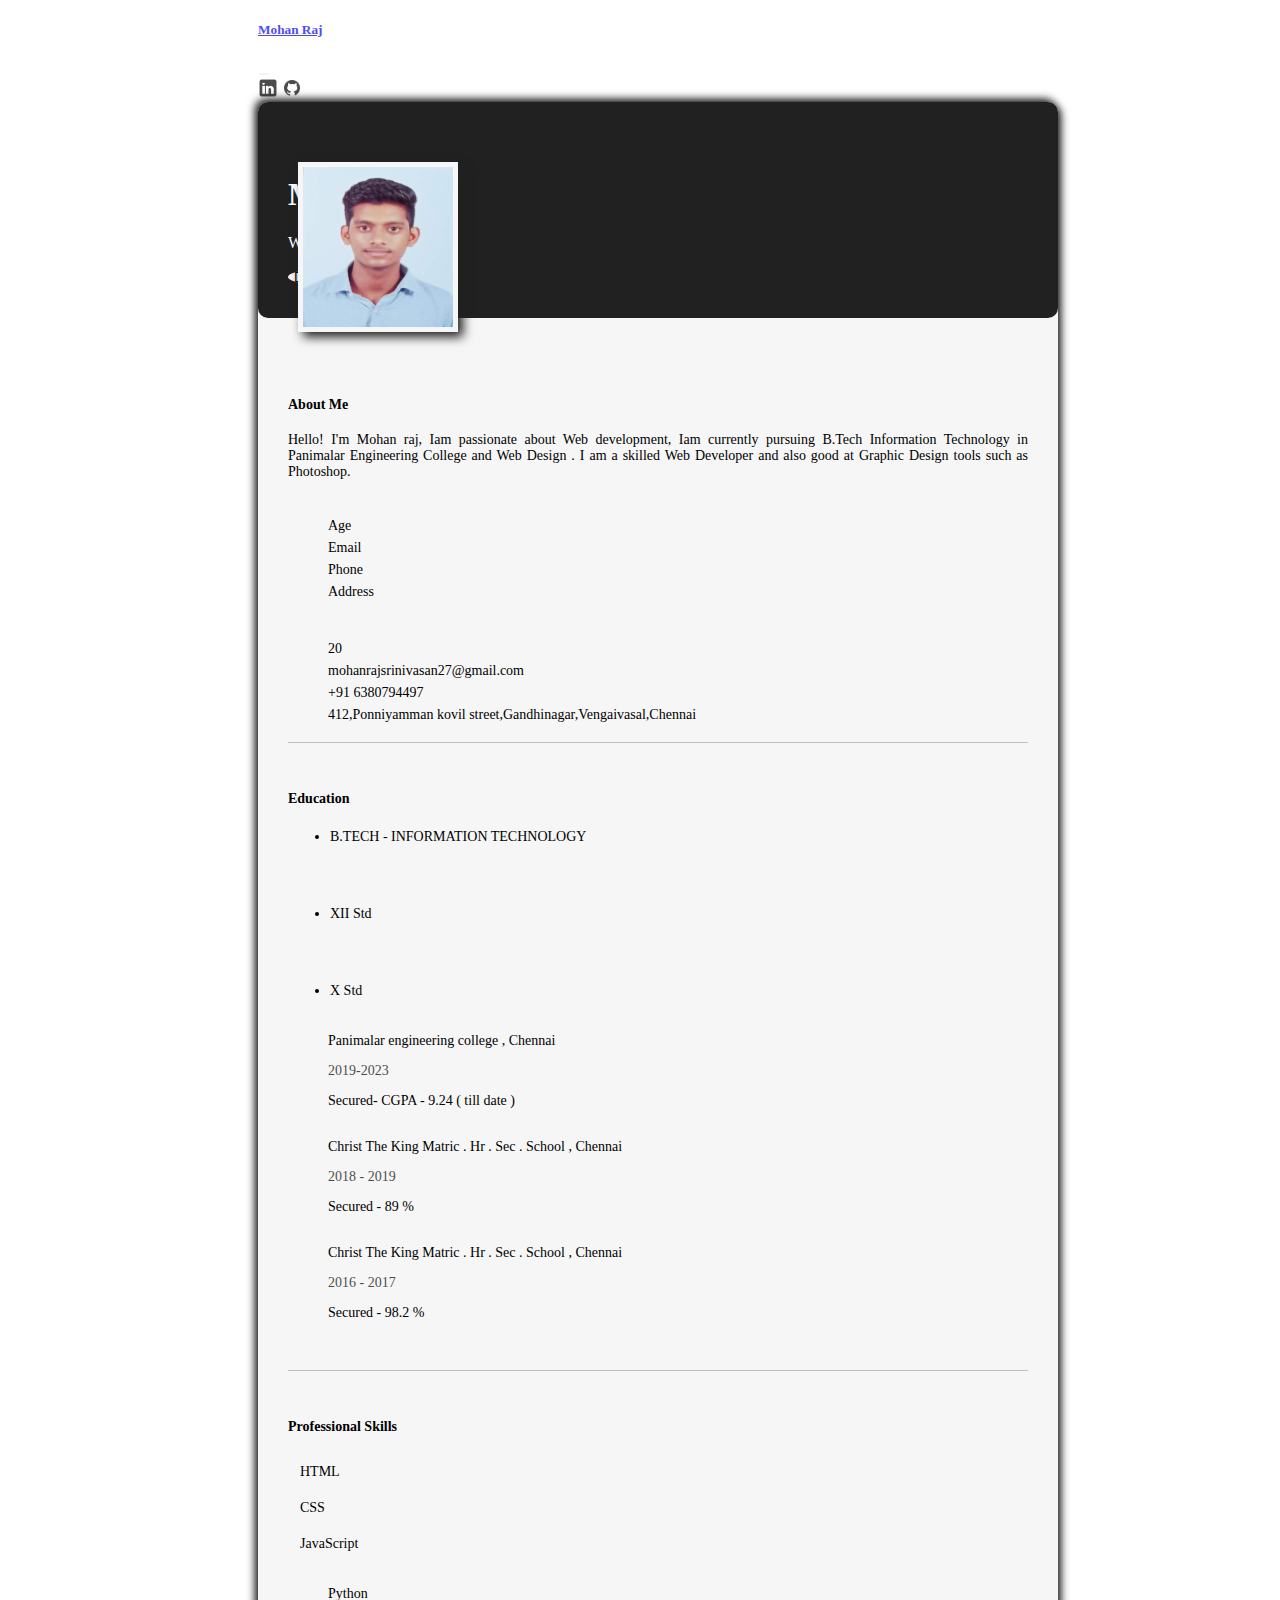
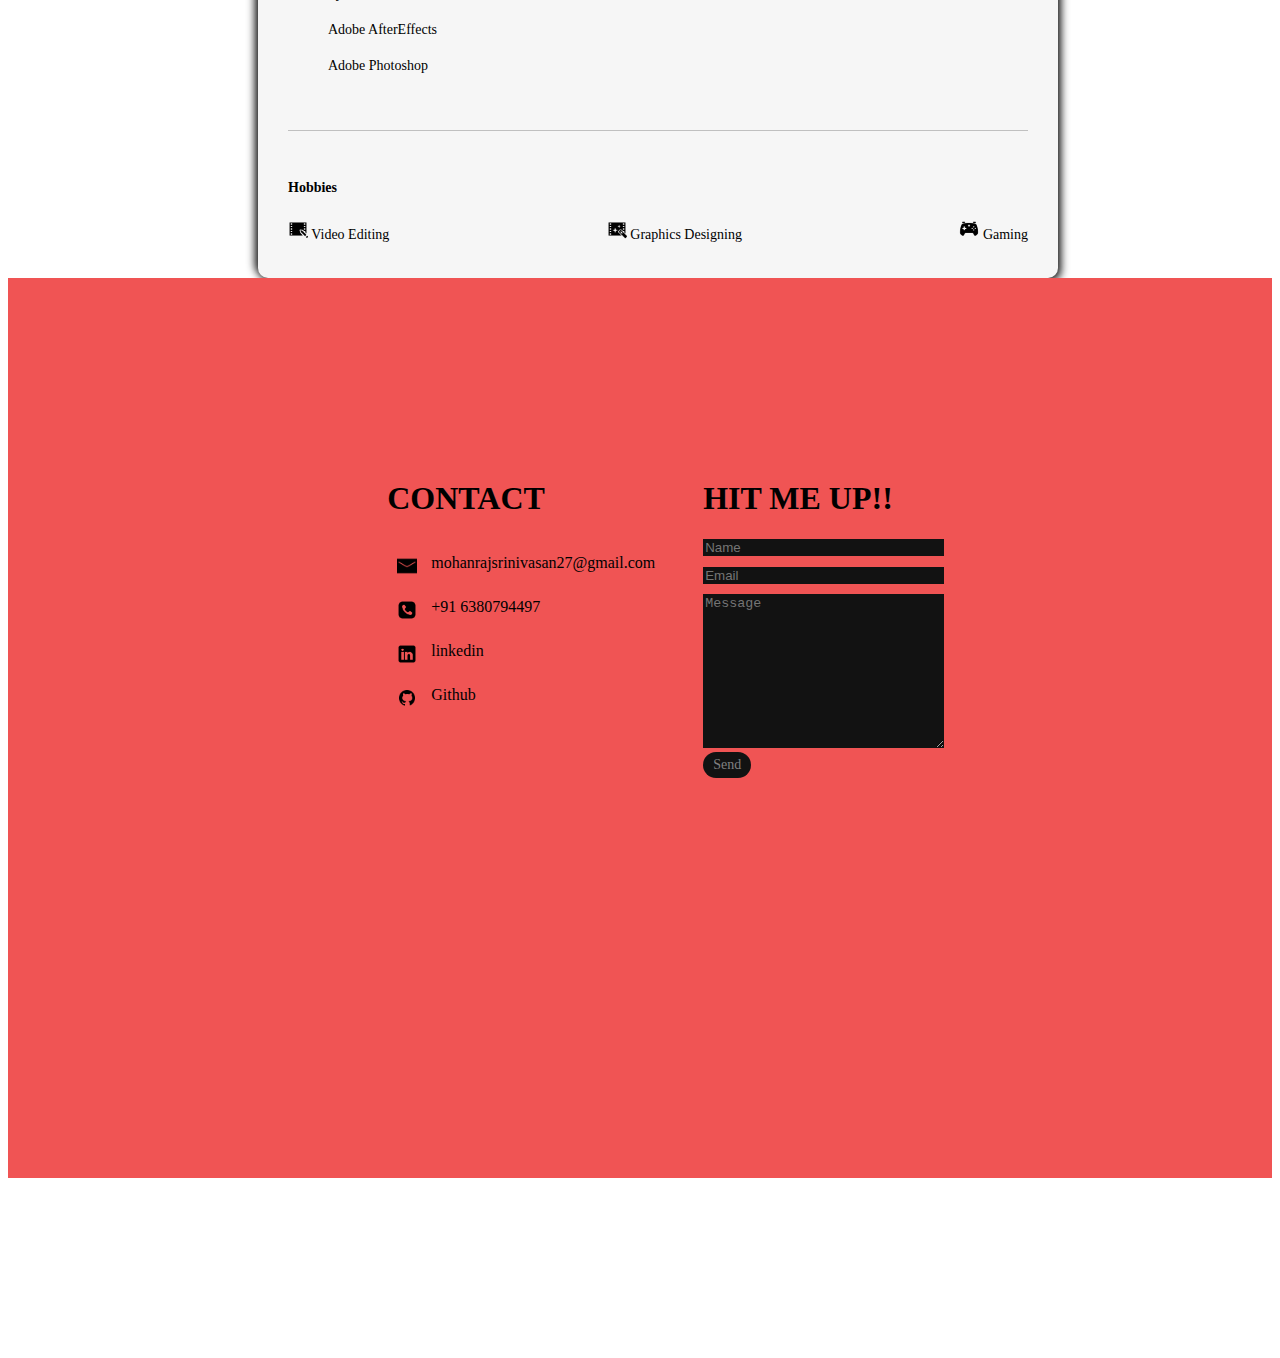
<file: Assignments/MOHAN RAJ(Team Leader)/Assignment1/index.html>
<!DOCTYPE html>
<html lang="en">
<head>
    <meta charset="UTF-8">
    <meta http-equiv="X-UA-Compatible" content="IE=edge">
    <meta name="viewport" content="width=device-width, initial-scale=1.0">
    <title>Document</title>
    <link href="https://cdn.jsdelivr.net/npm/bootstrap@5.2.1/dist/css/bootstrap.min.css" rel="stylesheet"
        integrity="sha384-iYQeCzEYFbKjA/T2uDLTpkwGzCiq6soy8tYaI1GyVh/UjpbCx/TYkiZhlZB6+fzT" crossorigin="anonymous">
    <link rel="stylesheet" href="styles.css">  
    <!-- <link rel="stylesheet" href="styles1.css"> -->
    <script src="https://cdn.jsdelivr.net/npm/bootstrap@5.2.1/dist/js/bootstrap.bundle.min.js"
        integrity="sha384-u1OknCvxWvY5kfmNBILK2hRnQC3Pr17a+RTT6rIHI7NnikvbZlHgTPOOmMi466C8"
        crossorigin="anonymous"></script>
</head>
<body>
    <div class="resume">
<div >
    <nav class="navbar navbar-expand-lg ">
        <div class="container-fluid">
            <a class="navbar-brand" href="#"><h5>Mohan Raj</h5></a>
            <button class="navbar-toggler" type="button" data-bs-toggle="collapse" data-bs-target="#navbarNavAltMarkup"
                aria-controls="navbarNavAltMarkup" aria-expanded="false" aria-label="Toggle navigation">
                <span class="navbar-toggler-icon"></span>
            </button>
            <div class="collapse navbar-collapse navitems" id="navbarNavAltMarkup">
                <div class="navbar-nav">
                    <a class="nav-link active" aria-current="page" href="https://www.linkedin.com/in/mohanraj-s-986237239/"><img src="icons8-linkedin-500.png" alt=""></a>
                    <a class="nav-link" href="https://github.com/Mohanwebdev"><img src="icons8-github-480.png" alt=""></a>
                  
                </div>
            </div>
        </div>
    </nav>
</div>
<div>
<div class="profile-body">
        <!-- profile header  -->
        <div class="container profile-header">
            <div class="row">
                <div class="col-4">
                    <img class="dp" src="resume_profile2.jpg" alt="" srcset="">
                </div>
                <div class="col-8 profile-header-content">
                    <h1>Mohan Raj</h1>
                    <p>Web developer</p>
                    <a href="https://drive.google.com/file/d/1UqUB_WsAuCzu31RA4E6O8EPtYhiUnBd9/view?usp=sharing"><button type="button" class="btn btn-light ">Download CV</button></a> 
                    <!-- <button type="button" class="btn btn-light b1">Hire Me</button> -->
                    <a href="#footer"><button type="button" class="btn btn-outline-light">Hire Me</button></a>

                </div>
            </div>
        </div>
        
        <!-- profile body about me -->
        <div class="container aboutme">
                    <div class="row">
                        <div class="col-5">
                            <h4>About Me</h4>
                            <p>Hello! I'm Mohan raj,  Iam passionate about Web development, Iam currently pursuing B.Tech Information Technology in
                                Panimalar Engineering College and Web Design . I am a skilled Web Developer and also good at Graphic Design tools
                                such as Photoshop.</p>
                        </div>
                        <div class="col-2 aboutme-list ">
                            <ul>
                                <li>Age</li>
                                <li>Email</li>
                                <li>Phone</li>
                                <li>Address</li>
                            </ul>

                        </div>
                        <div class="col-5 aboutme-list">
                            <ul>
                            <li>20</li>
                            <li>mohanrajsrinivasan27@gmail.com</li>
                            <li>+91 6380794497</li>
                            <li>412,Ponniyamman kovil street,Gandhinagar,Vengaivasal,Chennai</li>
                            </ul>
                        
                        </div>
                </div>
                
            
        </div>
        <div class="line"></div>
        <!-- profile body Education  -->
        <div class="container education">
            <h4>Education</h4>
            <div class="row">
                <div class="col-6 education1">
                    <ul>
                        <li class="li1">B.TECH - INFORMATION
                            TECHNOLOGY</li>
                        <li class="li2">XII Std</li>
                        <li class="li3">X Std</li>
                    </ul>
                </div>
                <div class="col-6 education2">
                    <ul>
                        <li>
                            <p>Panimalar engineering college , Chennai</p>
                            <p class="year">2019-2023</p>
                            <p>Secured- CGPA - 9.24 ( till date )</p>
                        </li>
                        <li>
                            <p>Christ The King Matric . Hr .
                                Sec . School , Chennai</p>
                            <p class="year">2018 - 2019</p>
                            <p>Secured - 89 %</p>
                        </li>
                        <li>
                            <p>Christ The King Matric . Hr . Sec .
                                School , Chennai</p>
                            <p class="year">2016 - 2017</p>
                            <p>Secured - 98.2 %</p>
                        </li>
                    </ul>
                </div>
            </div>
        </div>
        <div class="line"></div>
        <!-- profile body professional skills -->
        <div class="container professionalskills">

            <h4>Professional Skills</h4>
            <div class="row">
                <div class="col-6 professionalskills1">
                    
                    <ul>
                        <li>HTML</li>
                        <div class="progress">
                            <div class="progress-bar" role="progressbar" aria-label="Basic example" style="width: 25%" aria-valuenow="25"
                                aria-valuemin="0" aria-valuemax="100"></div>
                        </div>
                        <li>CSS</li>
                        <div class="progress">
                            <div class="progress-bar" role="progressbar" aria-label="Basic example" style="width: 25%" aria-valuenow="25"
                                aria-valuemin="0" aria-valuemax="100"></div>
                        </div>
                        <li>JavaScript</li>
                        <div class="progress">
                            <div class="progress-bar" role="progressbar" aria-label="Basic example" style="width: 25%" aria-valuenow="25"
                                aria-valuemin="0" aria-valuemax="100"></div>
                        </div>
                    </ul>
                </div>
                <div class="col-6 professionalskills2">
                    
                    <ul>
                        <li>Python</li>
                        <div class="progress">
                            <div class="progress-bar" role="progressbar" aria-label="Basic example" style="width: 25%" aria-valuenow="25"
                                aria-valuemin="0" aria-valuemax="100"></div>
                        </div>
                        <li>Adobe AfterEffects</li>
                        <div class="progress">
                            <div class="progress-bar" role="progressbar" aria-label="Basic example" style="width: 25%" aria-valuenow="25"
                                aria-valuemin="0" aria-valuemax="100"></div>
                        </div>
                        <li>Adobe Photoshop</li>
                        <div class="progress">
                            <div class="progress-bar" role="progressbar" aria-label="Basic example" style="width: 25%" aria-valuenow="25"
                                aria-valuemin="0" aria-valuemax="100"></div>
                        </div>
                    </ul>
                </div>
            </div>

        </div>
        <div class="line"></div>
       
        <!-- profile body Hobbies  -->
        <div class="container hobbies ">
            <h4>Hobbies</h4>
            <div class="hobbieslist">
                
                    <div><img src="icons8-video-editing-64.png" alt="" srcset="">
                        Video Editing</div>

                    <div><img src="icons8-visual-effects-64.png" alt="" srcset="">
                        Graphics Designing</div>
                    <div><img src="icons8-game-controller-64.png" alt="" srcset="">
                        Gaming</div>
                
            </div>
            
        </div>

       
</div>
</div>
</div>




<!-- footer  -->



<div id="footer" class="main">
    <div class="left">
        <h1>CONTACT</h1>
        <div class="list">
            <img src="icons8-mail-100.png" alt="">
            <p>mohanrajsrinivasan27@gmail.com</p>
        </div>
        <div class="list">
            <img src="icons8-phone-500.png" alt="">
            <p>+91 6380794497</p>
        </div>
        <div class="list">
            <a href="https://www.linkedin.com/in/mohanraj-s-986237239/"><img src="icons8-linkedin-500.png" alt="">
                <p>linkedin</p>
            </a>

        </div>
        <div class="list">
            <a href="https://github.com/Mohanwebdev"><img src="icons8-github-480.png" alt="">
                <p>Github</p>
            </a>

        </div>
    </div>
    <div class="right">
        <h1>HIT ME UP!!</h1>
        <form action="mailto:miniprojectmjg@gmail.com" method="post">
            <div class="right-list"> <input type="text" name="" maxlength="100" placeholder="Name" id=""></div>
            <div class="right-list"> <input type="text" name="" placeholder="Email" id=""></div>
            <div class="right-list"><textarea name="" placeholder="Message" id="" cols="30" rows="10"></textarea></div>
            <button class="btn" type="submit">Send</button>
        </form>
    </div>
</div>
</body>
</html>
</file>
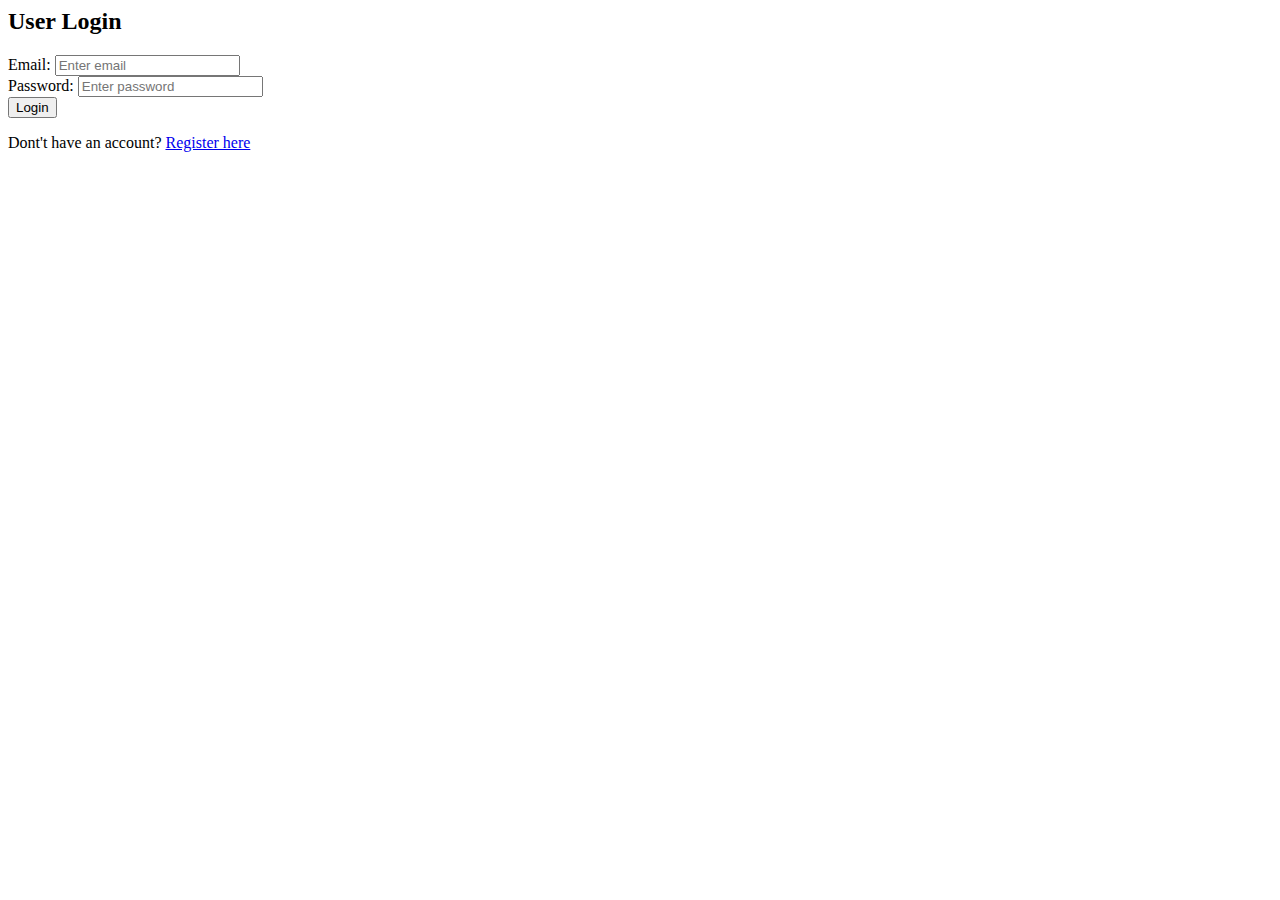
<file: Assignments/AHILESHWARAN (Team Member3)/Assignment2/templates/login.html>
<html>
<head>
<meta charset="utf-8">
<meta name="viewport" content="width=device-width, initial-scale=1">
<title>User Login Form</title>
</head>
<body>
<div class="container">
<h2>User Login</h2>
<form action="{{ url_for('login') }}" method="post">
    <div class="alert alert-warning"></div>
    <div class="form-group">
    <label for="email">Email:</label>
    <input type="email" class="form-control" id="email" name="email" placeholder="Enter email" name="email">
    </div>
    <div class="form-group">
    <label for="pwd">Password:</label>
    <input type="password" class="form-control" id="password" name="password" placeholder="Enter password" name="pswd">
    </div>   
    <button type="submit" class="btn btn-primary">Login</button>
    <p class="bottom">Dont't have an account?  <a class="bottom" href="register.html"> Register here</a></p>
    </form>
    </div>
    </body>
    </html>
</file>
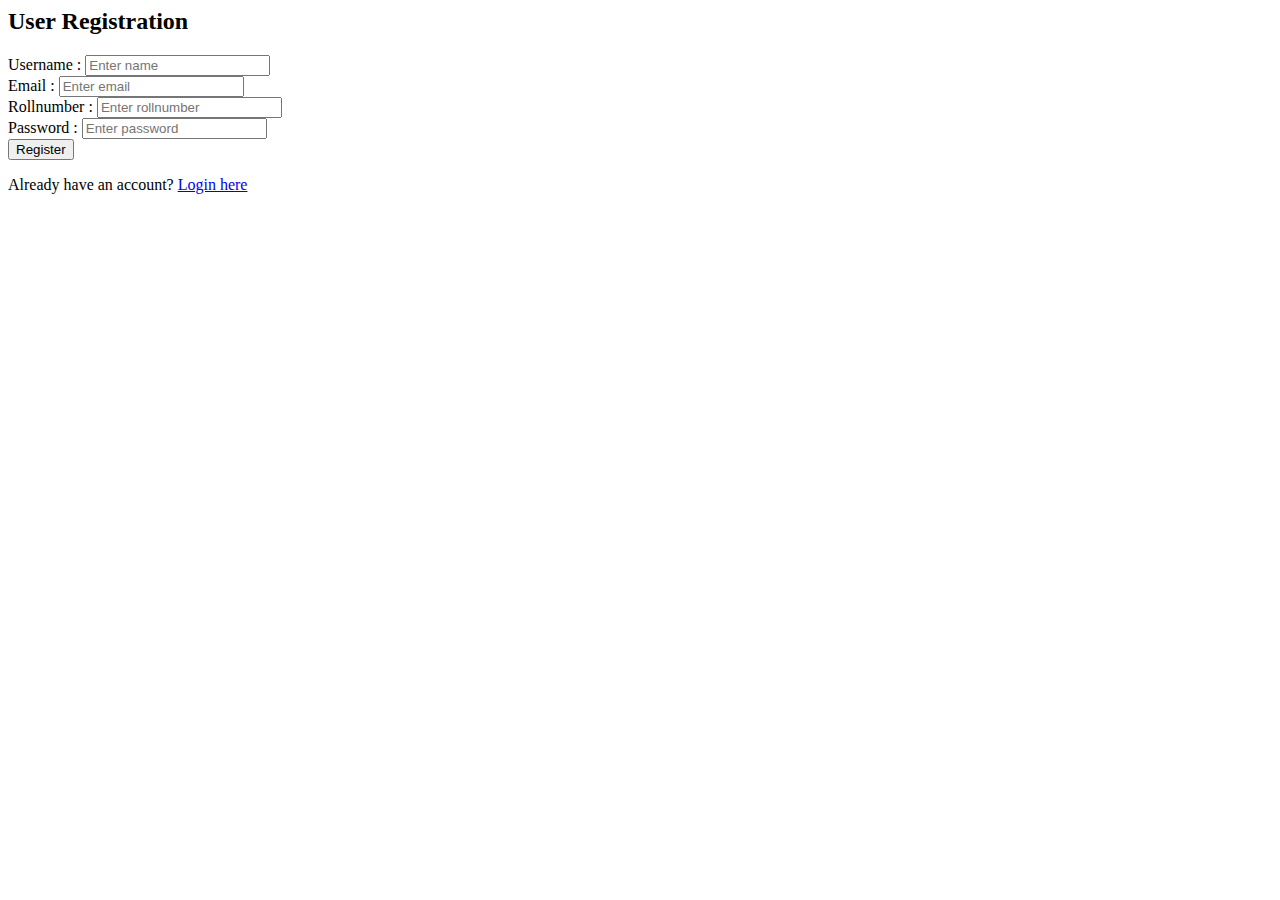
<file: Assignments/AHILESHWARAN (Team Member3)/Assignment2/templates/register.html>
<html>
<head>
<meta charset="utf-8">
<meta name="viewport" content="width=device-width, initial-scale=1">
<title>User Registeration Form</title>
            
</head>
<body>
<div class="container">
<h2>User Registration</h2>
<form action="{{ url_for('register') }}" method="post">
        
        <div class="alert alert-warning"></div>
                <div class="form-group">
        <label for="name">Username :</label>
        <input type="text" class="form-control" id="name" name="name" placeholder="Enter name" name="name">
        </div>
        <div class="form-group">
        <label for="email">Email :</label>
        <input type="email" class="form-control" id="email" name="email" placeholder="Enter email" name="email">
        </div>
        <div class="form-group">
            <label for="rollnum">Rollnumber :</label>
            <input type="rollnumber" class="form-control" id="rollnum" name="rollnumber" placeholder="Enter rollnumber" name="pswd">
            </div>   
        <div class="form-group">
        <label for="pwd">Password :</label>
        <input type="password" class="form-control" id="password" name="password" placeholder="Enter password" name="pswd">
        </div>   
        <button type="submit" class="btn btn-primary">Register</button>
        <p class="bottom">Already have an account?  <a class="bottom" href="login.html"> Login here</a></p>
        </form>
        </div>       
        </body>
        </html>
</file>
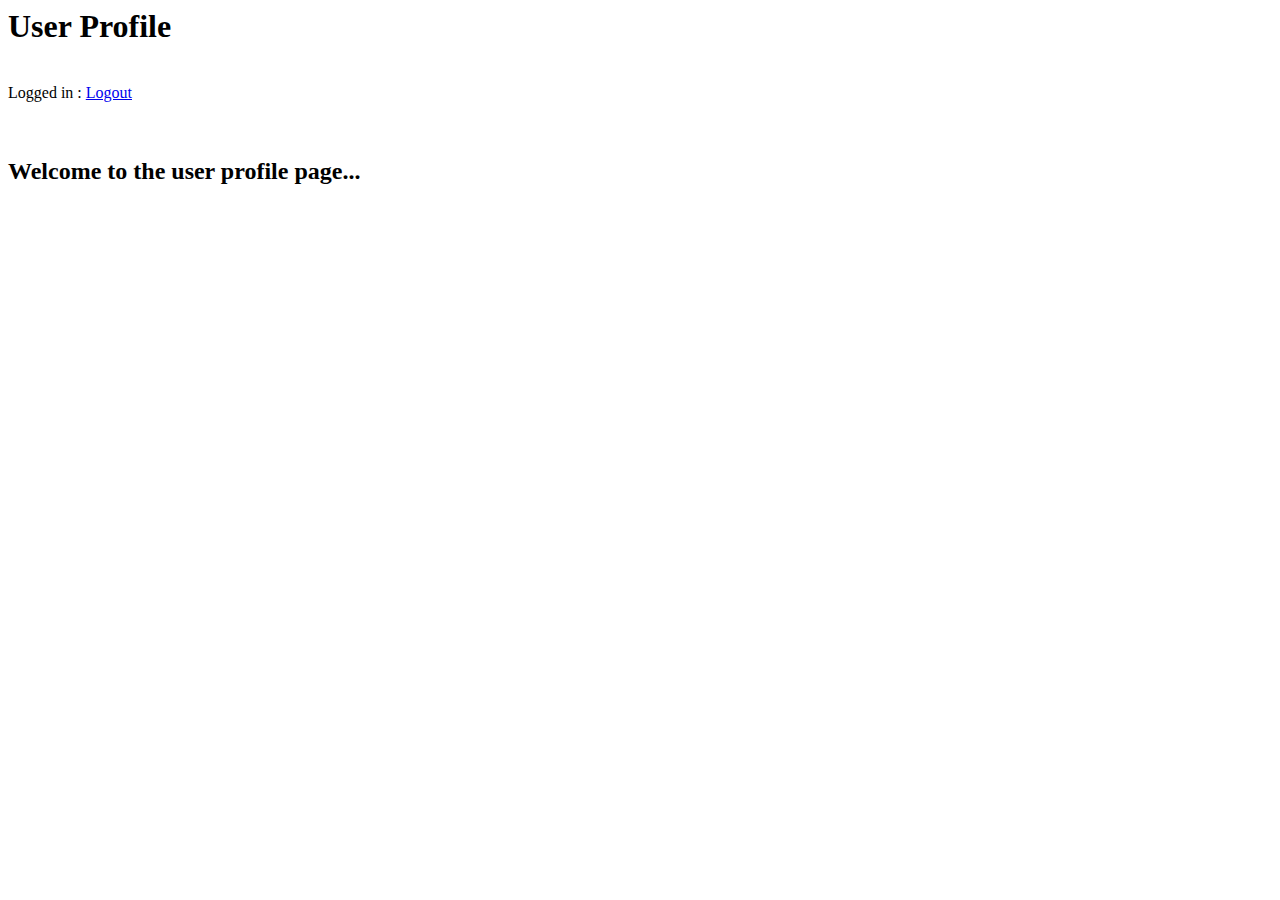
<file: Assignments/AHILESHWARAN (Team Member3)/Assignment2/templates/user.html>
<html>
<head>
<meta charset="utf-8">
<meta name="viewport" content="width=device-width, initial-scale=1">
<title>User Account</title>
        
</head>
<body>
<div class="container">
<div class="row">
<h1>User Profile</h1>
</div>
<br>
<div class="row">
Logged in :   <a href="login.html"> Logout</a>
</div>
<br><br>
<div class="row">
<h2>Welcome to the user profile page...</h2>
</div>
</div>
</body>
</html>
</file>
<file: 211419205010-assignment1/styles.css>
.resume{
    width: 800px;
    height: auto;
    /* background-color:#EEF2E6 ;  */
    margin:0 250px 0 ;
    
}
nav{
    opacity: .70;
    /* background-color: #EEF2E6; */
}
.navitems{
    justify-content: flex-end;
}
.profile-body{
    background-color:#F6F6F6;
    /* padding: 0 30px 0; */
    border-radius:10px;
    box-shadow: 3px 3px 8px #212121,-3px -3px 8px #212121;
}
.profile-header{
    color: white;
    padding:30px 30px;
    border-radius: 10px;
    background-color: #212121;
    position: relative;

}

.profile-header-content{
    margin-top: 10px;
    width: auto;
    height: 134px;
    padding-top: 12px;

}
nav img{
    width: 20px;
    height: 20px;
}

img{
    width: 150px;
    height: 160px;
}
.dp{
    border: 5px solid #F6F6F6;
    z-index: 1;
    position: absolute;
    top: 60px;
    left: 40px;
    
    box-shadow:5px 5px 10px #212121;
    
}
button{
    font-size: 14px;
    border-radius: 50%;
    border-style: none;
    
}

.b1{
    background-color: #6D9886;
    border-style: none;
}

/* about me  */
.aboutme{
    padding-top: 60px;
    padding-left: 30px;
    padding-right: 30px;
    font-size: 14px;
    text-align: justify;
}
ul li{
    overflow-wrap: break-word;
    list-style: none;
    justify-content: left;
    padding:3px 0px ;
    /* padding-left: 10px; */
}

.aboutme-list{
    /* padding-left: 50px; */
    margin-top: 35px;
    text-align: left;
}

/* education */
.education{
    padding: 30px 30px;
    text-align: left;
    font-size: 14px;
    
}

.education1{
    padding-left: 30px;
    margin-left: -28px;
}
.education2 li{
    padding: 3px 0px;
    margin-bottom: 10px;
}
.education1 li{
    
    list-style-type: disc;
}
.education1 .li2 {
    margin-top: 55px;
}
.education1 .li3{
    margin-top: 55px;
}
.education2 p{
    /* padding:0px 0px; */
    margin-bottom: 0px;
}
.year{
    opacity: .70;
}
/* professionalskills */
.professionalskills{
    padding: 30px 30px;
    font-size: 14px;
}
.professionalskills1{
    margin-left: -28px;
}
.professionalskills li{
    padding: 10px 0px;
}
.professionalskills1 .progress-bar{
    background-color: #212121;
}
.professionalskills2 .progress-bar{
    background-color: #6D9886;
    
}
/* .professionalskills2 .progress{
    background-color: #212121;
} */
/* hobbies */
.hobbies{
    padding: 30px 30px;
    font-size: 14px;
}
.hobbieslist{
    display: flex;
    justify-content: space-between;
    padding: 5px 0px;

}
.hobbies img{
    width: 20px;
        height: 20px;
}

.line{
    margin: 0px 30px;
    height:2px;
    width: auto;
    /* background-color: #212121;
     */
     border-bottom: 1px solid #212121;
     opacity: .25;
}

/* footer  */

.main {
    width: 100%;
    height: 100vh;
    position: relative;
    background-color: #F05454;
}

.left {

    width: 350px;
    height: 100vh;
    position: absolute;
    top: 20%;
    left: 30%;
}

.right {
    width: 300px;
    height: 100vh;
    position: absolute;
    top: 20%;
    left: 55%;
}

.main img {
    position: relative;
    display: inline;
    width: 20px;
    height: 20px;
    top: 8px;

}

.main p {
    margin-left: 10px;
    display: inline;
    color: black;
}

.main .list {
    padding: 10px 10px;
}

.right-list {
    margin-top: 10px;
    text-decoration: none;


}

.main input,
textarea {
    color: white;
    width: 237px;
    background-color: #121212;
    border-style: none;

}

.main .btn {
    -webkit-border-radius: 28;
    -moz-border-radius: 28;
    border-radius: 28px;
    font-family: Georgia;
    color: gray;
    font-size: 14px;
    background: #121212;
    padding: 5px 10px;
    text-decoration: none;
}

.main .btn:hover {
    background: gray;
    text-decoration: none;
}

.main a {
    text-decoration: none;

}
</file>
<file: Assignments/AHILESHWARAN (Team Member3)/Assignment1/styles.css>
.resume{
    width: 800px;
    height: auto;
    /* background-color:#ABD9FF ;  */
    margin:0 250px 0 ;
    
}
nav{
    opacity: .70;
    /* background-color: #ABD9FF; */
}
.navitems{
    justify-content: flex-end;
}
.profile-body{
    background-color:#ABD9FF;
    /* padding: 0 30px 0; */
    border-radius:10px;
    box-shadow: 3px 3px 8px #212121,-3px -3px 8px #212121;
}
.profile-header{
    color: white;
    padding:30px 30px;
    border-radius: 10px;
    background-color: #212121;
    position: relative;

}

.profile-header-content{
    margin-top: 10px;
    width: auto;
    height: 134px;
    padding-top: 12px;

}
nav img{
    width: 20px;
    height: 20px;
}

img{
    width: 150px;
    height: 160px;
}
.dp{
    border: 5px solid #F6F6F6;
    z-index: 1;
    position: absolute;
    top: 60px;
    left: 40px;
    
    box-shadow:5px 5px 10px #212121;
    
}
button{
    font-size: 14px;
    border-radius: 50%;
    border-style: none;
    
}

.b1{
    background-color: #6D9886;
    border-style: none;
}

/* about me  */
.aboutme{
    padding-top: 60px;
    padding-left: 30px;
    padding-right: 30px;
    font-size: 14px;
    text-align: justify;
}
ul li{
    overflow-wrap: break-word;
    list-style: none;
    justify-content: left;
    padding:3px 0px ;
    /* padding-left: 10px; */
}

.aboutme-list{
    /* padding-left: 50px; */
    margin-top: 35px;
    text-align: left;
}

/* education */
.education{
    padding: 30px 30px;
    text-align: left;
    font-size: 14px;
    
}

.education1{
    padding-left: 30px;
    margin-left: -28px;
}
.education2 li{
    padding: 3px 0px;
    margin-bottom: 10px;
}
.education1 li{
    
    list-style-type: disc;
}
.education1 .li2 {
    margin-top: 55px;
}
.education1 .li3{
    margin-top: 55px;
}
.education2 p{
    /* padding:0px 0px; */
    margin-bottom: 0px;
}
.year{
    opacity: .70;
}
/* professionalskills */
.professionalskills{
    padding: 30px 30px;
    font-size: 14px;
}
.professionalskills1{
    margin-left: -28px;
}
.professionalskills li{
    padding: 10px 0px;
}
.professionalskills1 .progress-bar{
    background-color: #212121;
}
.professionalskills2 .progress-bar{
    background-color: #6D9886;
    
}
/* .professionalskills2 .progress{
    background-color: #212121;
} */
/* hobbies */
.hobbies{
    padding: 30px 30px;
    font-size: 14px;
}
.hobbieslist{
    display: flex;
    justify-content: space-between;
    padding: 5px 0px;

}
.hobbies img{
    width: 20px;
        height: 20px;
}

.line{
    margin: 0px 30px;
    height:2px;
    width: auto;
    /* background-color: #212121;
     */
     border-bottom: 1px solid #212121;
     opacity: .25;
}

/* footer  */

.main {
    width: 100%;
    height: 100vh;
    position: relative;
    background-color: #F05454;
}

.left {

    width: 350px;
    height: 100vh;
    position: absolute;
    top: 20%;
    left: 30%;
}

.right {
    width: 300px;
    height: 100vh;
    position: absolute;
    top: 20%;
    left: 55%;
}

.main img {
    position: relative;
    display: inline;
    width: 20px;
    height: 20px;
    top: 8px;

}

.main p {
    margin-left: 10px;
    display: inline;
    color: black;
}

.main .list {
    padding: 10px 10px;
}

.right-list {
    margin-top: 10px;
    text-decoration: none;


}

.main input,
textarea {
    color: white;
    width: 237px;
    background-color: #121212;
    border-style: none;

}

.main .btn {
    -webkit-border-radius: 28;
    -moz-border-radius: 28;
    border-radius: 28px;
    font-family: Georgia;
    color: gray;
    font-size: 14px;
    background: #121212;
    padding: 5px 10px;
    text-decoration: none;
}

.main .btn:hover {
    background: gray;
    text-decoration: none;
}

.main a {
    text-decoration: none;

}
</file>
<file: Assignments/GANESH (Team Member2)/Assignment1/styles.css>
.resume{
    width: 800px;
    height: auto;
    /* background-color:#EEF2E6 ;  */
    margin:0 250px 0 ;
    
}
nav{
    opacity: .70;
    /* background-color: #EEF2E6; */
}
.navitems{
    justify-content: flex-end;
}
.profile-body{
    background-color:#7FB77E;
    /* padding: 0 30px 0; */
    border-radius:10px;
    box-shadow: 3px 3px 8px #212121,-3px -3px 8px #212121;
}
.profile-header{
    color: white;
    padding:30px 30px;
    border-radius: 10px;
    background-color: #F7F6DC;
    position: relative;

}

.profile-header-content{
    margin-top: 10px;
    width: auto;
    height: 134px;
    padding-top: 12px;

}
nav img{
    width: 20px;
    height: 20px;
}

img{
    width: 150px;
    height: 160px;
}
.dp{
    border: 5px solid #F6F6F6;
    z-index: 1;
    position: absolute;
    top: 60px;
    left: 40px;
    
    box-shadow:5px 5px 10px #212121;
    
}
button{
    font-size: 14px;
    border-radius: 50%;
    border-style: none;
    
}

.b1{
    background-color: #6D9886;
    border-style: none;
}

/* about me  */
.aboutme{
    padding-top: 60px;
    padding-left: 30px;
    padding-right: 30px;
    font-size: 14px;
    text-align: justify;
}
ul li{
    overflow-wrap: break-word;
    list-style: none;
    justify-content: left;
    padding:3px 0px ;
    /* padding-left: 10px; */
}

.aboutme-list{
    /* padding-left: 50px; */
    margin-top: 35px;
    text-align: left;
}

/* education */
.education{
    padding: 30px 30px;
    text-align: left;
    font-size: 14px;
    
}

.education1{
    padding-left: 30px;
    margin-left: -28px;
}
.education2 li{
    padding: 3px 0px;
    margin-bottom: 10px;
}
.education1 li{
    
    list-style-type: disc;
}
.education1 .li2 {
    margin-top: 55px;
}
.education1 .li3{
    margin-top: 55px;
}
.education2 p{
    /* padding:0px 0px; */
    margin-bottom: 0px;
}
.year{
    opacity: .70;
}
/* professionalskills */
.professionalskills{
    padding: 30px 30px;
    font-size: 14px;
}
.professionalskills1{
    margin-left: -28px;
}
.professionalskills li{
    padding: 10px 0px;
}
.professionalskills1 .progress-bar{
    background-color: #212121;
}
.professionalskills2 .progress-bar{
    background-color: #6D9886;
    
}
/* .professionalskills2 .progress{
    background-color: #212121;
} */
/* hobbies */
.hobbies{
    padding: 30px 30px;
    font-size: 14px;
}
.hobbieslist{
    display: flex;
    justify-content: space-between;
    padding: 5px 0px;

}
.hobbies img{
    width: 20px;
        height: 20px;
}

.line{
    margin: 0px 30px;
    height:2px;
    width: auto;
    /* background-color: #212121;
     */
     border-bottom: 1px solid #212121;
     opacity: .25;
}

/* footer  */

.main {
    width: 100%;
    height: 100vh;
    position: relative;
    background-color: #ABD9FF;
}

.left {

    width: 350px;
    height: 100vh;
    position: absolute;
    top: 20%;
    left: 30%;
}

.right {
    width: 300px;
    height: 100vh;
    position: absolute;
    top: 20%;
    left: 55%;
}

.main img {
    position: relative;
    display: inline;
    width: 20px;
    height: 20px;
    top: 8px;

}

.main p {
    margin-left: 10px;
    display: inline;
    color: black;
}

.main .list {
    padding: 10px 10px;
}

.right-list {
    margin-top: 10px;
    text-decoration: none;


}

.main input,
textarea {
    color: white;
    width: 237px;
    background-color: #121212;
    border-style: none;

}

.main .btn {
    -webkit-border-radius: 28;
    -moz-border-radius: 28;
    border-radius: 28px;
    font-family: Georgia;
    color: gray;
    font-size: 14px;
    background: #121212;
    padding: 5px 10px;
    text-decoration: none;
}

.main .btn:hover {
    background: gray;
    text-decoration: none;
}

.main a {
    text-decoration: none;

}
</file>
<file: Assignments/JAGADESH (Team Member1)/Assignment1/styles.css>
.resume{
    width: 800px;
    height: auto;
    /* background-color:#EEF2E6 ;  */
    margin:0 250px 0 ;
    
}
nav{
    opacity: .70;
    /* background-color: #EEF2E6; */
}
.navitems{
    justify-content: flex-end;
}
.profile-body{
    background-color:#f6f6f6;
    /* padding: 0 30px 0; */
    border-radius:10px;
    box-shadow: 3px 3px 8px #212121,-3px -3px 8px #212121;
}
.profile-header{
    color: white;
    padding:30px 30px;
    border-radius: 10px;
    background-color: #212121;
    position: relative;

}

.profile-header-content{
    margin-top: 10px;
    width: auto;
    height: 134px;
    padding-top: 12px;

}
nav img{
    width: 20px;
    height: 20px;
}

img{
    width: 150px;
    height: 160px;
}
.dp{
    border: 5px solid #f6f6f6;
    z-index: 1;
    position: absolute;
    top: 60px;
    left: 40px;
    
    box-shadow:5px 5px 10px #212121;
    
}
button{
    font-size: 14px;
    border-radius: 50%;
    border-style: none;
    
}

.b1{
    background-color: #f1f7f4;
    border-style: none;
}

/* about me  */
.aboutme{
    padding-top: 60px;
    padding-left: 30px;
    padding-right: 30px;
    font-size: 14px;
    text-align: justify;
}
ul li{
    overflow-wrap: break-word;
    list-style: none;
    justify-content: left;
    padding:3px 0px ;
    /* padding-left: 10px; */
}

.aboutme-list{
    /* padding-left: 50px; */
    margin-top: 35px;
    text-align: left;
}

/* education */
.education{
    padding: 30px 30px;
    text-align: left;
    font-size: 14px;
    
}

.education1{
    padding-left: 30px;
    margin-left: -28px;
}
.education2 li{
    padding: 3px 0px;
    margin-bottom: 10px;
}
.education1 li{
    
    list-style-type: disc;
}
.education1 .li2 {
    margin-top: 55px;
}
.education1 .li3{
    margin-top: 55px;
}
.education2 p{
    /* padding:0px 0px; */
    margin-bottom: 0px;
}
.year{
    opacity: .70;
}
/* professionalskills */
.professionalskills{
    padding: 30px 30px;
    font-size: 14px;
}
.professionalskills1{
    margin-left: -28px;
}
.professionalskills li{
    padding: 10px 0px;
}
.professionalskills1 .progress-bar{
    background-color: #212121;
}
.professionalskills2 .progress-bar{
    background-color: #6D9886;
    
}
/* .professionalskills2 .progress{
    background-color: #212121;
} */
/* hobbies */
.hobbies{
    padding: 30px 30px;
    font-size: 14px;
}
.hobbieslist{
    display: flex;
    justify-content: space-between;
    padding: 5px 0px;

}
.hobbies img{
    width: 20px;
        height: 20px;
}

.line{
    margin: 0px 30px;
    height:2px;
    width: auto;
    /* background-color: #212121;
     */
     border-bottom: 1px solid #212121;
     opacity: .25;
}

/* footer  */

.main {
    width: 100%;
    height: 100vh;
    position: relative;
    background-color: #F05454;
}

.left {

    width: 350px;
    height: 100vh;
    position: absolute;
    top: 20%;
    left: 30%;
}

.right {
    width: 300px;
    height: 100vh;
    position: absolute;
    top: 20%;
    left: 55%;
}

.main img {
    position: relative;
    display: inline;
    width: 20px;
    height: 20px;
    top: 8px;

}

.main p {
    margin-left: 10px;
    display: inline;
    color: black;
}

.main .list {
    padding: 10px 10px;
}

.right-list {
    margin-top: 10px;
    text-decoration: none;


}

.main input,
textarea {
    color: white;
    width: 237px;
    background-color: #121212;
    border-style: none;

}

.main .btn {
    -webkit-border-radius: 28;
    -moz-border-radius: 28;
    border-radius: 28px;
    font-family: Georgia;
    color: gray;
    font-size: 14px;
    background: #121212;
    padding: 5px 10px;
    text-decoration: none;
}

.main .btn:hover {
    background: gray;
    text-decoration: none;
}

.main a {
    text-decoration: none;

}
</file>
<file: Assignments/MOHAN RAJ(Team Leader)/Assignment1/styles.css>
.resume{
    width: 800px;
    height: auto;
    /* background-color:#EEF2E6 ;  */
    margin:0 250px 0 ;
    
}
nav{
    opacity: .70;
    /* background-color: #EEF2E6; */
}
.navitems{
    justify-content: flex-end;
}
.profile-body{
    background-color:#F6F6F6;
    /* padding: 0 30px 0; */
    border-radius:10px;
    box-shadow: 3px 3px 8px #212121,-3px -3px 8px #212121;
}
.profile-header{
    color: white;
    padding:30px 30px;
    border-radius: 10px;
    background-color: #212121;
    position: relative;

}

.profile-header-content{
    margin-top: 10px;
    width: auto;
    height: 134px;
    padding-top: 12px;

}
nav img{
    width: 20px;
    height: 20px;
}

img{
    width: 150px;
    height: 160px;
}
.dp{
    border: 5px solid #F6F6F6;
    z-index: 1;
    position: absolute;
    top: 60px;
    left: 40px;
    
    box-shadow:5px 5px 10px #212121;
    
}
button{
    font-size: 14px;
    border-radius: 50%;
    border-style: none;
    
}

.b1{
    background-color: #6D9886;
    border-style: none;
}

/* about me  */
.aboutme{
    padding-top: 60px;
    padding-left: 30px;
    padding-right: 30px;
    font-size: 14px;
    text-align: justify;
}
ul li{
    overflow-wrap: break-word;
    list-style: none;
    justify-content: left;
    padding:3px 0px ;
    /* padding-left: 10px; */
}

.aboutme-list{
    /* padding-left: 50px; */
    margin-top: 35px;
    text-align: left;
}

/* education */
.education{
    padding: 30px 30px;
    text-align: left;
    font-size: 14px;
    
}

.education1{
    padding-left: 30px;
    margin-left: -28px;
}
.education2 li{
    padding: 3px 0px;
    margin-bottom: 10px;
}
.education1 li{
    
    list-style-type: disc;
}
.education1 .li2 {
    margin-top: 55px;
}
.education1 .li3{
    margin-top: 55px;
}
.education2 p{
    /* padding:0px 0px; */
    margin-bottom: 0px;
}
.year{
    opacity: .70;
}
/* professionalskills */
.professionalskills{
    padding: 30px 30px;
    font-size: 14px;
}
.professionalskills1{
    margin-left: -28px;
}
.professionalskills li{
    padding: 10px 0px;
}
.professionalskills1 .progress-bar{
    background-color: #212121;
}
.professionalskills2 .progress-bar{
    background-color: #6D9886;
    
}
/* .professionalskills2 .progress{
    background-color: #212121;
} */
/* hobbies */
.hobbies{
    padding: 30px 30px;
    font-size: 14px;
}
.hobbieslist{
    display: flex;
    justify-content: space-between;
    padding: 5px 0px;

}
.hobbies img{
    width: 20px;
        height: 20px;
}

.line{
    margin: 0px 30px;
    height:2px;
    width: auto;
    /* background-color: #212121;
     */
     border-bottom: 1px solid #212121;
     opacity: .25;
}

/* footer  */

.main {
    width: 100%;
    height: 100vh;
    position: relative;
    background-color: #F05454;
}

.left {

    width: 350px;
    height: 100vh;
    position: absolute;
    top: 20%;
    left: 30%;
}

.right {
    width: 300px;
    height: 100vh;
    position: absolute;
    top: 20%;
    left: 55%;
}

.main img {
    position: relative;
    display: inline;
    width: 20px;
    height: 20px;
    top: 8px;

}

.main p {
    margin-left: 10px;
    display: inline;
    color: black;
}

.main .list {
    padding: 10px 10px;
}

.right-list {
    margin-top: 10px;
    text-decoration: none;


}

.main input,
textarea {
    color: white;
    width: 237px;
    background-color: #121212;
    border-style: none;

}

.main .btn {
    -webkit-border-radius: 28;
    -moz-border-radius: 28;
    border-radius: 28px;
    font-family: Georgia;
    color: gray;
    font-size: 14px;
    background: #121212;
    padding: 5px 10px;
    text-decoration: none;
}

.main .btn:hover {
    background: gray;
    text-decoration: none;
}

.main a {
    text-decoration: none;

}
</file>
